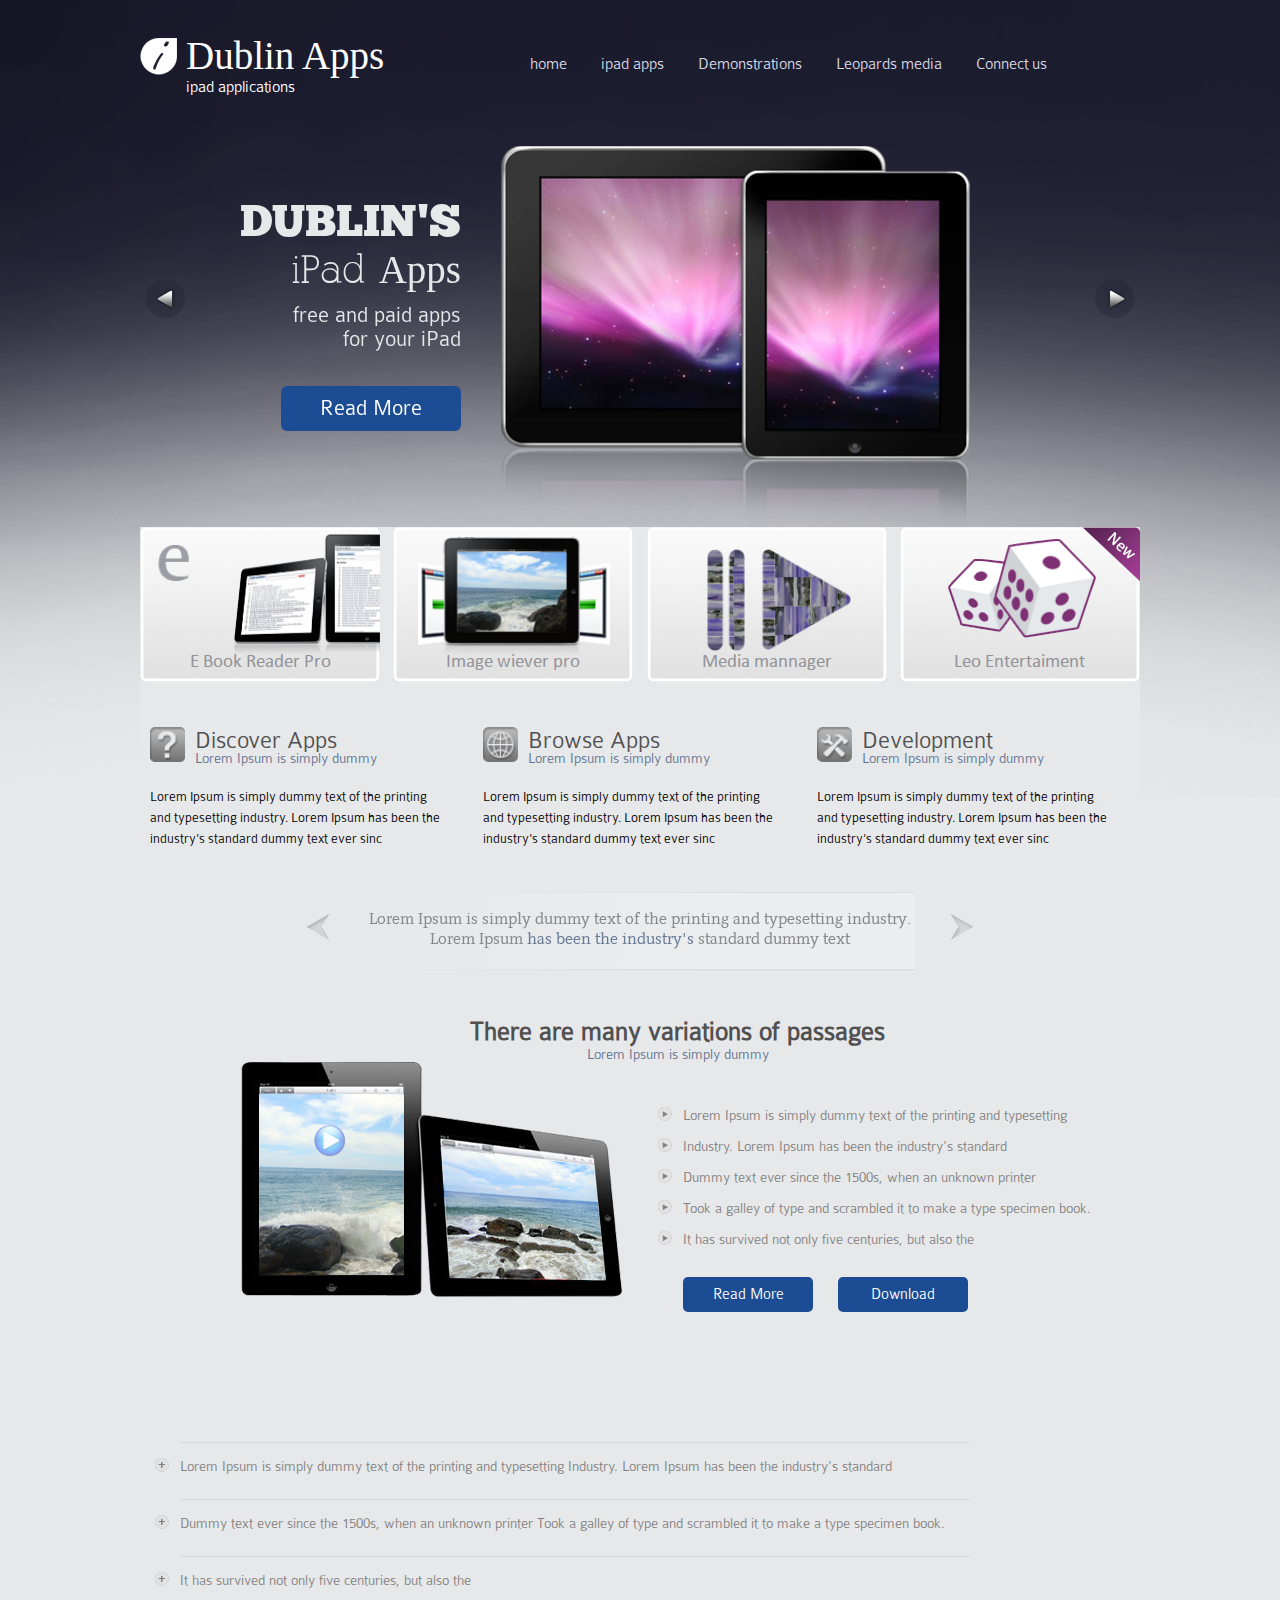
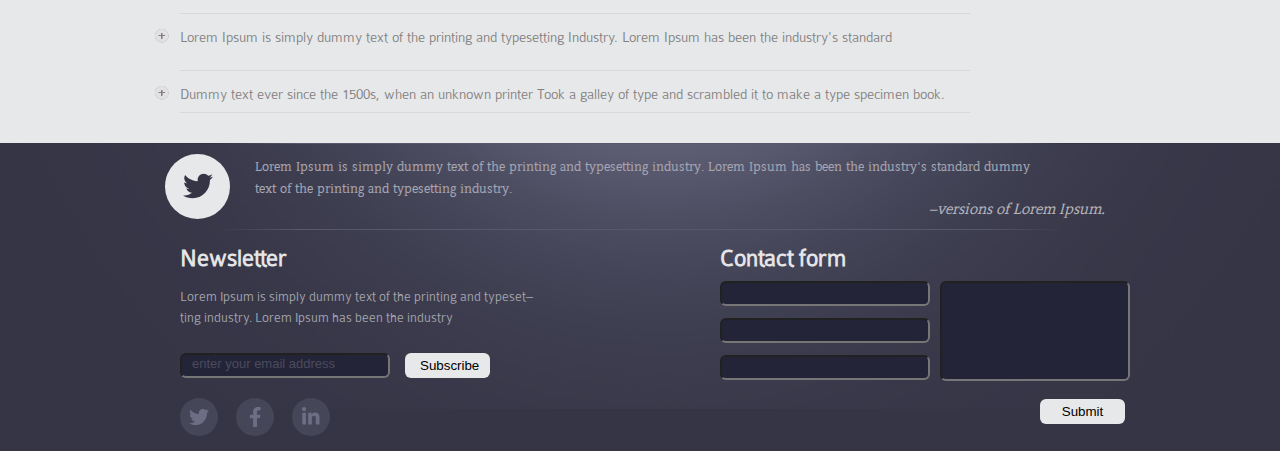
<file: index.html>
<!DOCTYPE html>
<html lang="ru">
<head>
	<meta charset="UTF-8">
	<meta name="viewport" content="width=device-width, initial-scale=1">
	<title>Dublins</title>
	<link rel="stylesheet" href="css/owl.carousel.min.css">
	<link rel="stylesheet" href="css/owl.theme.default.css">
	<link rel="stylesheet" href="css/style.css">
    <link rel="stylesheet" href="css/media_index.css">
    <link rel="icon" href="img/logo.png" type="image/png">
</head>
<body>
    <div class="container">
        <header>
            <nav>
                <div class="logo">
                    <div class="logo_img">
                        <a href="index.html"><img src="img/logo.png" alt="logo"></a>
                    </div>
                    <div class="logo_text">
                        <a class="name" href="index.html">Dublin Apps</a>
                        <p class="slogan">ipad applications</p>
                    </div>
                </div>
                <div class="burger">
                    <span></span>
                </div>
                <div class="menu">
                    <ul>
                        <li><a href="index.html">home</a></li>
                        <li><a href="products.html">ipad apps</a></li>
                        <li><a href="product_demo.html">Demonstrations</a></li>
                        <li><a href="blog.html">Leopards media</a></li>
                        <li><a href="contact.html">Connect us</a></li>
                    </ul>
                </div>
            </nav>
            <div class="slider">
                <div class="owl-carousel owl-theme ipad">
                    <div class="item">
                        <div class="box">
                            <div class="dublins">
                                <h1>dublin&apos;s</h1>
                                <h2>iPad <span>Apps</span></h2>
                                <p>free and paid apps<br>for your iPad</p>
                                <a href="products.html" class="readMore">Read More</a>
                            </div>
                            <div class="picture">
                                <img src="img/i%20pad.png" alt="">
                            </div>
                        </div>
                    </div>
                    <div class="item">
                        <div class="box">
                            <div class="dublins">
                                <h1>dublin&apos;s</h1>
                                <h2>iPad <span>Apps</span></h2>
                                <p>free and paid apps<br>for your iPad</p>
                                <a href="products.html" class="readMore">Read More</a>
                            </div>
                            <div class="picture">
                                <img src="img/i%20pad.png" alt="">
                            </div>
                        </div>
                    </div>
                    <div class="item">
                        <div class="box">
                            <div class="dublins">
                                <h1>dublin&apos;s</h1>
                                <h2>iPad <span>Apps</span></h2>
                                <p>free and paid apps<br>for your iPad</p>
                                <a href="products.html" class="readMore">Read More</a>
                            </div>
                            <div class="picture">
                                <img src="img/i%20pad.png" alt="">
                            </div>
                        </div>
                    </div>
                </div>
                <div class="arrows"></div>
            </div>
        </header>
        <main>
            <div class="cards">
                <div class="cardItem item1">
                    <img class="letter"  src="img/e.png" alt="word">
                    <img class="boxIpad" src="img/ipad_box1.png" alt="iPad">
                    <p>E Book Reader Pro</p>
                </div>
                <div class="cardItem item2">
                    <img src="img/ipad_block2.png" alt="iPad">
                    <p>Image wiever pro</p>
                </div>
                <div class="cardItem item3">
                    <img src="img/media.png" alt="media">
                    <p>Media mannager</p>
                </div>
                <div class="cardItem item4">
                    <img class="brick1" src="img/brick1.png" alt="game">
                    <img class="brick2" src="img/brick2.png" alt="game">
                    <img class="new" src="img/New.png" alt="new">
                    <p>Leo Entertaiment</p>
                </div>   
            </div>
            <section class="apps">
                <div class="discover">
                   <div class="upper">
                        <div class="icon">
                            <img class="appsPicture" src="img/discover%20icon.png" alt="discover">
                        </div>
                        <div class="discover_apps">
                            <h3>Discover Apps</h3>
                            <p class="subHead">Lorem Ipsum is simply dummy</p>
                        </div>
                    </div>
                    <p class="discover_text">Lorem Ipsum is simply dummy text of the printing and typesetting industry. Lorem Ipsum has been the industry's standard dummy text ever sinc</p>
                </div>
                <div class="discover">
                   <div class="upper">
                        <div class="icon">
                            <img class="appsPicture" src="img/Browse_icon.png" alt="discover">
                        </div>
                        <div class="discover_apps">
                            <h3>Browse Apps</h3>
                            <p class="subHead">Lorem Ipsum is simply dummy</p>
                        </div>
                    </div>
                    <p class="discover_text">Lorem Ipsum is simply dummy text of the printing and typesetting industry. Lorem Ipsum has been the industry's standard dummy text ever sinc</p>
                </div>
                <div class="discover">
                   <div class="upper">
                        <div class="icon">
                            <img class="appsPicture" src="img/dev_icon.png" alt="discover">
                        </div>
                        <div class="discover_apps">
                            <h3>Development</h3>
                            <p class="subHead">Lorem Ipsum is simply dummy</p>
                        </div>
                    </div>
                    <p class="discover_text">Lorem Ipsum is simply dummy text of the printing and typesetting industry. Lorem Ipsum has been the industry's standard dummy text ever sinc</p>
                </div>
                
                <div class="development"></div>
            </section>
            <section class="news_slider">
                <div class="owl-carousel owl-theme news">
                    <div class="item"><p>Lorem Ipsum is simply dummy text of the printing and typesetting industry. Lorem Ipsum <span class="newsSliderSpan">has been the industry's</span> standard dummy text </p></div>
                    <div class="item"><p>Lorem Ipsum is simply dummy text of the printing and typesetting industry. Lorem Ipsum <span class="newsSliderSpan">has been the industry's</span> standard dummy text </p></div>
                    <div class="item"><p>Lorem Ipsum is simply dummy text of the printing and typesetting industry. Lorem Ipsum <span class="newsSliderSpan">has been the industry's</span> standard dummy text </p></div>
                </div>
                <div class="news_arrows"></div>
            </section>
            <section class="variations_passages">
                <h3>There are many variations of passages</h3>
                <p>Lorem Ipsum is simply dummy</p>
                <div class="wrapper">
                    <div class="ipadsPicture">
                        <img src="img/play.png" alt="play">
                    </div>
                    <div class="download">
                        <ul>
                            <li>Lorem Ipsum is simply dummy text of the printing and typesetting</li>
                            <li>Industry. Lorem Ipsum has been the industry's standard </li>
                            <li>Dummy text ever since the 1500s, when an unknown printer </li>
                            <li>Took a galley of type and scrambled it to make a type specimen book. </li>
                            <li>It has survived not only five centuries, but also the </li>
                        </ul>
                        <div class="links">
                            <a href="products.html" class="more">Read More</a>
                            <a href="" class="down">Download</a>
                           
                        </div>
                        
                    </div>
                </div>
            </section>
            <section class="text_after_iPads">
                <ul>
                    <li>Lorem Ipsum is simply dummy text of the printing and typesetting Industry. Lorem Ipsum has been the industry's standard </li>
                    <li>Dummy text ever since the 1500s, when an unknown printer Took a galley of type and scrambled it to make a type specimen book.</li>
                    <li>It has survived not only five centuries, but also the </li>
                    <li>Lorem Ipsum is simply dummy text of the printing and typesetting Industry. Lorem Ipsum has been the industry's standard</li>
                    <li>Dummy text ever since the 1500s, when an unknown printer Took a galley of type and scrambled it to make a type specimen book. </li>
                </ul>
            </section>
        </main>
    </div>
    <footer>
           
            <div class="wrap_footer">
                <div class="borderBlock"></div>
                <section class="versions">
                   <div class="ptichka">
                       <a href=""><i class="fab fa-twitter"></i></a>
                   </div>
                   <div class="tipa_mudrost">
                       <p class="lor">Lorem Ipsum is simply dummy text of the printing and typesetting industry. Lorem Ipsum has been the industry's standard dummy text  of the printing and typesetting industry.</p>
                       <p class="small">&ndash;versions of Lorem Ipsum.</p>
                   </div>
                   
                </section>
                <div class="borderBlock"></div>
                <section class="feedback">
                    <div class="newsletter">
                       <h3>Newsletter</h3>
                        <p>Lorem Ipsum is simply dummy text of the printing and typeset&ndash; ting industry. Lorem Ipsum has been the industry</p>
                        <div class="newsInputs">
                            <input type="email" class="mail" placeholder="enter your email address">
                            
                            <input type="submt" class="subscribe" value="Subscribe">
                        </div>
                        <div class="network">
                            <div class="twit">
                                <a href=""><i class="fab fa-twitter"></i></a>
                            </div>
                            <div class="faceb">
                                <a href=""><i class="fab fa-facebook-f"></i></a>
                            </div>
                            <div class="linked">
                                <a href=""><i class="fab fa-linkedin-in"></i></a>
                            </div>
                        </div>
                    </div>
                    <div class="contact">
                       <h3>Contact form</h3>
                        <div class="userData">
                            <div class="rows">
                                <input type="text" class="userform">
                                <input type="text" class="userform">
                                <input type="text" class="userform">
                            </div>
                            <div class="imho">
                                <textarea class="textarea" id="userOpinion"></textarea>
                            </div>
                        </div>
                        <input type="submt" class="submit" value="Submit">
                    </div>
                </section>
            </div>
        </footer>


<script src="https://ajax.googleapis.com/ajax/libs/jquery/3.5.1/jquery.min.js"></script>
<script src="js/owl.carousel.min.js"></script>
<script src="js/all.js"></script>
<script src="js/script.js"></script>
</body>
</html>
</file>
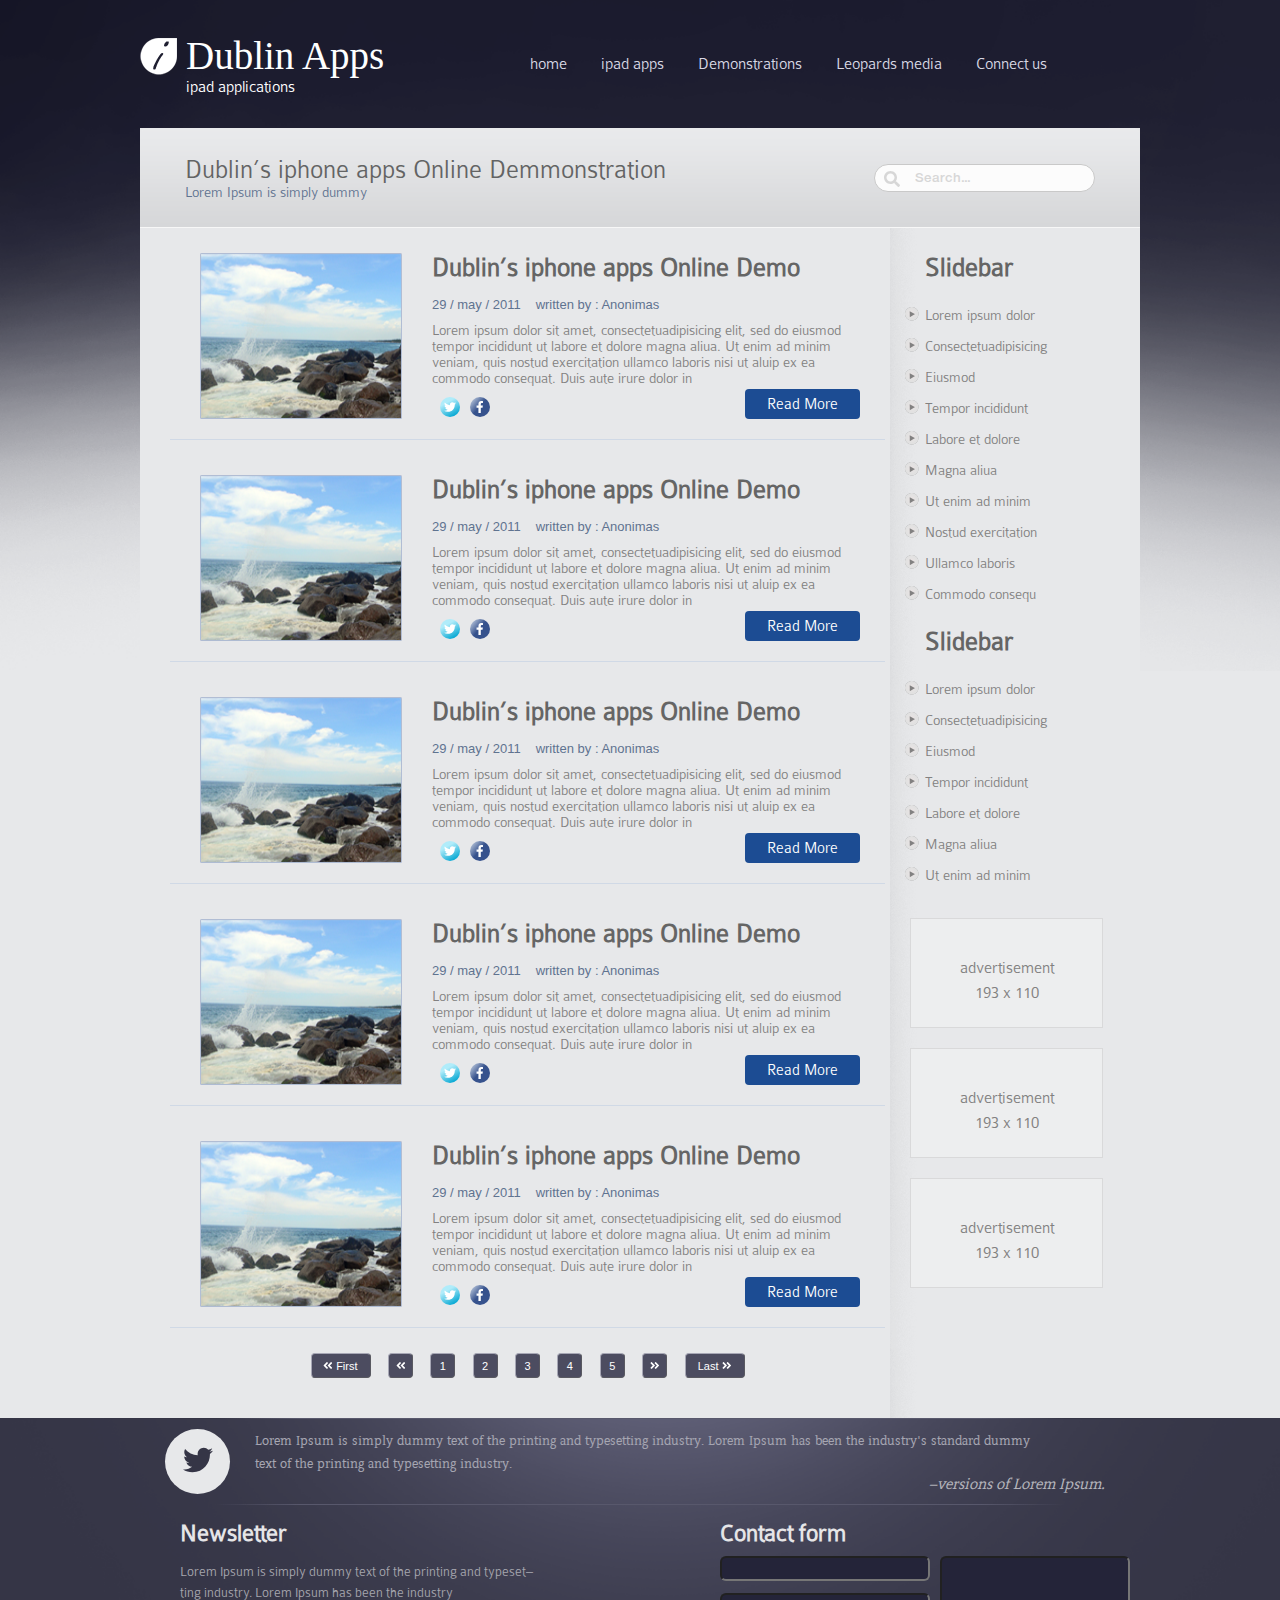
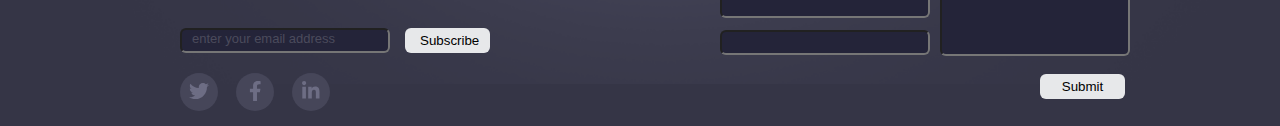
<file: blog.html>
<!DOCTYPE html>
<html lang="ru">
<head>
    <meta charset="UTF-8">
     <meta name="viewport" content="width=device-width, initial-scale=1">
    <title>Blog</title>
    <link rel="stylesheet" href="css/style.css">
    <link rel="stylesheet" href="css/media_blog.css">
     <link rel="icon" href="img/logo.png" type="image/png">
</head>
<body>
  <div class="container">
      <header>
            <nav>
                <div class="logo">
                    <div class="logo_img">
                        <a href="index.html"><img src="img/logo.png" alt="logo"></a>
                    </div>
                    <div class="logo_text">
                        <a class="name" href="index.html">Dublin Apps</a>
                        <p class="slogan">ipad applications</p>
                    </div>
                </div>
                <div class="burger">
                    <span></span>
                </div>
                <div class="menu">
                    <ul>
                        <li><a href="index.html">home</a></li>
                        <li><a href="products.html">ipad apps</a></li>
                        <li><a href="product_demo.html">Demonstrations</a></li>
                        <li><a href="blog.html">Leopards media</a></li>
                        <li><a href="contact.html">Connect us</a></li>
                    </ul>
                </div>
            </nav>
        </header>
        <main>
             <div class="searchPanel">
               <div class="searchHeader">
                   <h2>Dublin’s iphone apps Online Demmonstration</h2>
                   <p>Lorem Ipsum is simply dummy</p>
               </div>
                  <div class="inputContainer">
                      <i class="fas fa-search"></i>
                       <input type="search" class="search" placeholder="Search...">
                  </div>        
           </div>
            <div class="contentWrapper">
                <div class="blog">
                    <div class="blogItem">
                                <img src="img/blogImg.png" alt="picture">
                            <div class="blogText">
                                <h3>Dublin’s iphone apps Online Demo</h3>
                                <div class="attributes">
                                    <div class="date">
                                        <p>29 / may / 2011</p>
                                    </div>
                                    <div class="author">
                                        <p>written by : Anonimas</p>
                                    </div>
                                </div>
                                <p class="anonimWrite">Lorem ipsum dolor sit amet, consectetuadipisicing elit, sed do eiusmod tempor incididunt ut labore et dolore magna aliua. Ut enim ad minim veniam, quis nostud exercitation ullamco laboris nisi ut aluip ex ea commodo consequat. Duis aute irure dolor in </p>
                        <div class="networkAndButton">
                            <div class="socialNet">

                                    <a class="networkItem item1" href="" title="Twitter"><i class="fab fa-twitter"></i></a>

                                    <a class="networkItem item2" href="" title="Facebook"><i class="fab fa-facebook-f"></i></a>

                            </div>
                            <div class="buttonReadMore">
                                <a href="blog_innerpage.html" class="more">Read More</a>
                            </div>
                        </div>
                            </div>
                    </div>
                                        <div class="blogItem">
                                <img src="img/blogImg.png" alt="picture">
                            <div class="blogText">
                                <h3>Dublin’s iphone apps Online Demo</h3>
                                <div class="attributes">
                                    <div class="date">
                                        <p>29 / may / 2011</p>
                                    </div>
                                    <div class="author">
                                        <p>written by : Anonimas</p>
                                    </div>
                                </div>
                                <p class="anonimWrite">Lorem ipsum dolor sit amet, consectetuadipisicing elit, sed do eiusmod tempor incididunt ut labore et dolore magna aliua. Ut enim ad minim veniam, quis nostud exercitation ullamco laboris nisi ut aluip ex ea commodo consequat. Duis aute irure dolor in </p>
                        <div class="networkAndButton">
                            <div class="socialNet">

                                    <a class="networkItem item1" href="" title="Twitter"><i class="fab fa-twitter"></i></a>

                                    <a class="networkItem item2" href="" title="Facebook"><i class="fab fa-facebook-f"></i></a>

                            </div>
                            <div class="buttonReadMore">
                                <a href="blog_innerpage.html" class="more">Read More</a>
                            </div>
                        </div>
                            </div>
                    </div>
                                        <div class="blogItem">
                                <img src="img/blogImg.png" alt="picture">
                            <div class="blogText">
                                <h3>Dublin’s iphone apps Online Demo</h3>
                                <div class="attributes">
                                    <div class="date">
                                        <p>29 / may / 2011</p>
                                    </div>
                                    <div class="author">
                                        <p>written by : Anonimas</p>
                                    </div>
                                </div>
                                <p class="anonimWrite">Lorem ipsum dolor sit amet, consectetuadipisicing elit, sed do eiusmod tempor incididunt ut labore et dolore magna aliua. Ut enim ad minim veniam, quis nostud exercitation ullamco laboris nisi ut aluip ex ea commodo consequat. Duis aute irure dolor in </p>
                        <div class="networkAndButton">
                            <div class="socialNet">

                                    <a class="networkItem item1" href="" title="Twitter"><i class="fab fa-twitter"></i></a>

                                    <a class="networkItem item2" href="" title="Facebook"><i class="fab fa-facebook-f"></i></a>

                            </div>
                            <div class="buttonReadMore">
                                <a href="blog_innerpage.html" class="more">Read More</a>
                            </div>
                        </div>
                            </div>
                    </div>
                                        <div class="blogItem">
                                <img src="img/blogImg.png" alt="picture">
                            <div class="blogText">
                                <h3>Dublin’s iphone apps Online Demo</h3>
                                <div class="attributes">
                                    <div class="date">
                                        <p>29 / may / 2011</p>
                                    </div>
                                    <div class="author">
                                        <p>written by : Anonimas</p>
                                    </div>
                                </div>
                                <p class="anonimWrite">Lorem ipsum dolor sit amet, consectetuadipisicing elit, sed do eiusmod tempor incididunt ut labore et dolore magna aliua. Ut enim ad minim veniam, quis nostud exercitation ullamco laboris nisi ut aluip ex ea commodo consequat. Duis aute irure dolor in </p>
                        <div class="networkAndButton">
                            <div class="socialNet">

                                    <a class="networkItem item1" href="" title="Twitter"><i class="fab fa-twitter"></i></a>

                                    <a class="networkItem item2" href="" title="Facebook"><i class="fab fa-facebook-f"></i></a>

                            </div>
                            <div class="buttonReadMore">
                                <a href="blog_innerpage.html" class="more">Read More</a>
                            </div>
                        </div>
                            </div>
                    </div>
                                        <div class="blogItem">
                                <img src="img/blogImg.png" alt="picture">
                            <div class="blogText">
                                <h3>Dublin’s iphone apps Online Demo</h3>
                                <div class="attributes">
                                    <div class="date">
                                        <p>29 / may / 2011</p>
                                    </div>
                                    <div class="author">
                                        <p>written by : Anonimas</p>
                                    </div>
                                </div>
                                <p class="anonimWrite">Lorem ipsum dolor sit amet, consectetuadipisicing elit, sed do eiusmod tempor incididunt ut labore et dolore magna aliua. Ut enim ad minim veniam, quis nostud exercitation ullamco laboris nisi ut aluip ex ea commodo consequat. Duis aute irure dolor in </p>
                        <div class="networkAndButton">
                            <div class="socialNet">

                                    <a class="networkItem item1" href="" title="Twitter"><i class="fab fa-twitter"></i></a>

                                    <a class="networkItem item2" href="" title="Facebook"><i class="fab fa-facebook-f"></i></a>

                            </div>
                            <div class="buttonReadMore">
                                <a href="blog_innerpage.html" class="more">Read More</a>
                            </div>
                        </div>
                            </div>
                    </div>
        
                    <div class="togglePage">
                        <div class="irstLastBtn">
                            <a class="firstLastBtn" href=""><i class="fas fa-angle-double-left"></i>
                                &nbsp;First</a>
                        </div>
                        <div class="pageNum">
                            <i class="fas fa-angle-double-left"></i>
                        </div>
                        <div class="pageNum">1</div>
                        <div class="pageNum">2</div>
                        <div class="pageNum">3</div>
                        <div class="pageNum hide">4</div>
                        <div class="pageNum hide">5</div>
                        <div class="pageNum">
                            <i class="fas fa-angle-double-right"></i>
                        </div>
                        <div class="firstLastBtn">
                            Last&nbsp;
                            <i class="fas fa-angle-double-right"></i>
                        </div>
                    </div>
                </div>
                <aside>
                    <div class="slidebar Upper">
                        <h3>Slidebar</h3>
                        <ul>
                            <li><a href="">Lorem ipsum dolor</a> </li>
                            <li><a href="">Consectetuadipisicing</a> </li>
                            <li><a href="">Eiusmod</a> </li>
                            <li><a href="">Tempor incididunt</a> </li>
                            <li><a href="">Labore et dolore</a> </li>
                            <li><a href="">Magna aliua</a></li>
                            <li><a href="">Ut enim ad minim</a></li>
                            <li><a href="">Nostud exercitation</a> </li>
                            <li><a href="">Ullamco laboris</a> </li>
                            <li><a href="">Commodo consequ</a></li>
                        </ul>
                    </div>
                    <div class="slidebar Down">
                         <h3>Slidebar</h3>
                        <ul>
                            <li><a href="">Lorem ipsum dolor</a> </li>
                            <li><a href="">Consectetuadipisicing</a> </li>
                            <li><a href="">Eiusmod</a> </li>
                            <li><a href="">Tempor incididunt</a> </li>
                            <li><a href="">Labore et dolore</a> </li>
                            <li><a href="">Magna aliua</a></li>
                            <li><a href="">Ut enim ad minim</a></li>
                        </ul>
                    </div>
                    <div class="advertBlock">
                        <div class="advertisement">
                            <p>advertisement</p>
                            <p>193 x 110</p>
                        </div>
                        <div class="advertisement">
                              <p>advertisement</p>
                            <p>193 x 110</p>
                        </div>
                        <div class="advertisement">
                              <p>advertisement</p>
                            <p>193 x 110</p>
                        </div>
                    </div>
                </aside>
            </div>
        </main>
  </div>
   
       <footer>   
            <div class="wrap_footer">
                <div class="borderBlock"></div>
                <section class="versions">
                   <div class="ptichka">
                       <a href=""><i class="fab fa-twitter"></i></a>
                   </div>
                   <div class="tipa_mudrost">
                       <p class="lor">Lorem Ipsum is simply dummy text of the printing and typesetting industry. Lorem Ipsum has been the industry's standard dummy text  of the printing and typesetting industry.</p>
                       <p class="small">&ndash;versions of Lorem Ipsum.</p>
                   </div>
                   
                </section>
                <div class="borderBlock"></div>
                <section class="feedback">
                    <div class="newsletter">
                       <h3>Newsletter</h3>
                        <p>Lorem Ipsum is simply dummy text of the printing and typeset&ndash; ting industry. Lorem Ipsum has been the industry</p>
                        <div class="newsInputs">
                            <input type="email" class="mail" placeholder="enter your email address">
                            <input type="submt" class="subscribe" value="Subscribe">
                        </div>
                        <div class="network">
                            <div class="twit">
                                <a href=""><i class="fab fa-twitter"></i></a>
                            </div>
                            <div class="faceb">
                                <a href=""><i class="fab fa-facebook-f"></i></a>
                            </div>
                            <div class="linked">
                                <a href=""><i class="fab fa-linkedin-in"></i></a>
                            </div>
                        </div>
                    </div>
                    <div class="contact">
                       <h3>Contact form</h3>
                        <div class="userData">
                            <div class="rows">
                                <input type="text" class="userform">
                                <input type="text" class="userform">
                                <input type="text" class="userform">
                            </div>
                            <div class="imho">
                                <textarea class="textarea" id="userOpinion"></textarea>
                            </div>
                        </div>
                        <input type="submt" class="submit" value="Submit">
                    </div>
                </section>
            </div>
        </footer>
    
     
      
      <script src="https://ajax.googleapis.com/ajax/libs/jquery/3.5.1/jquery.min.js"></script>
  <script src="js/owl.carousel.min.js">
</script>
<script src="js/all.js"></script>
<script src="js/script.js"></script> 
</body>
</html>
</file>
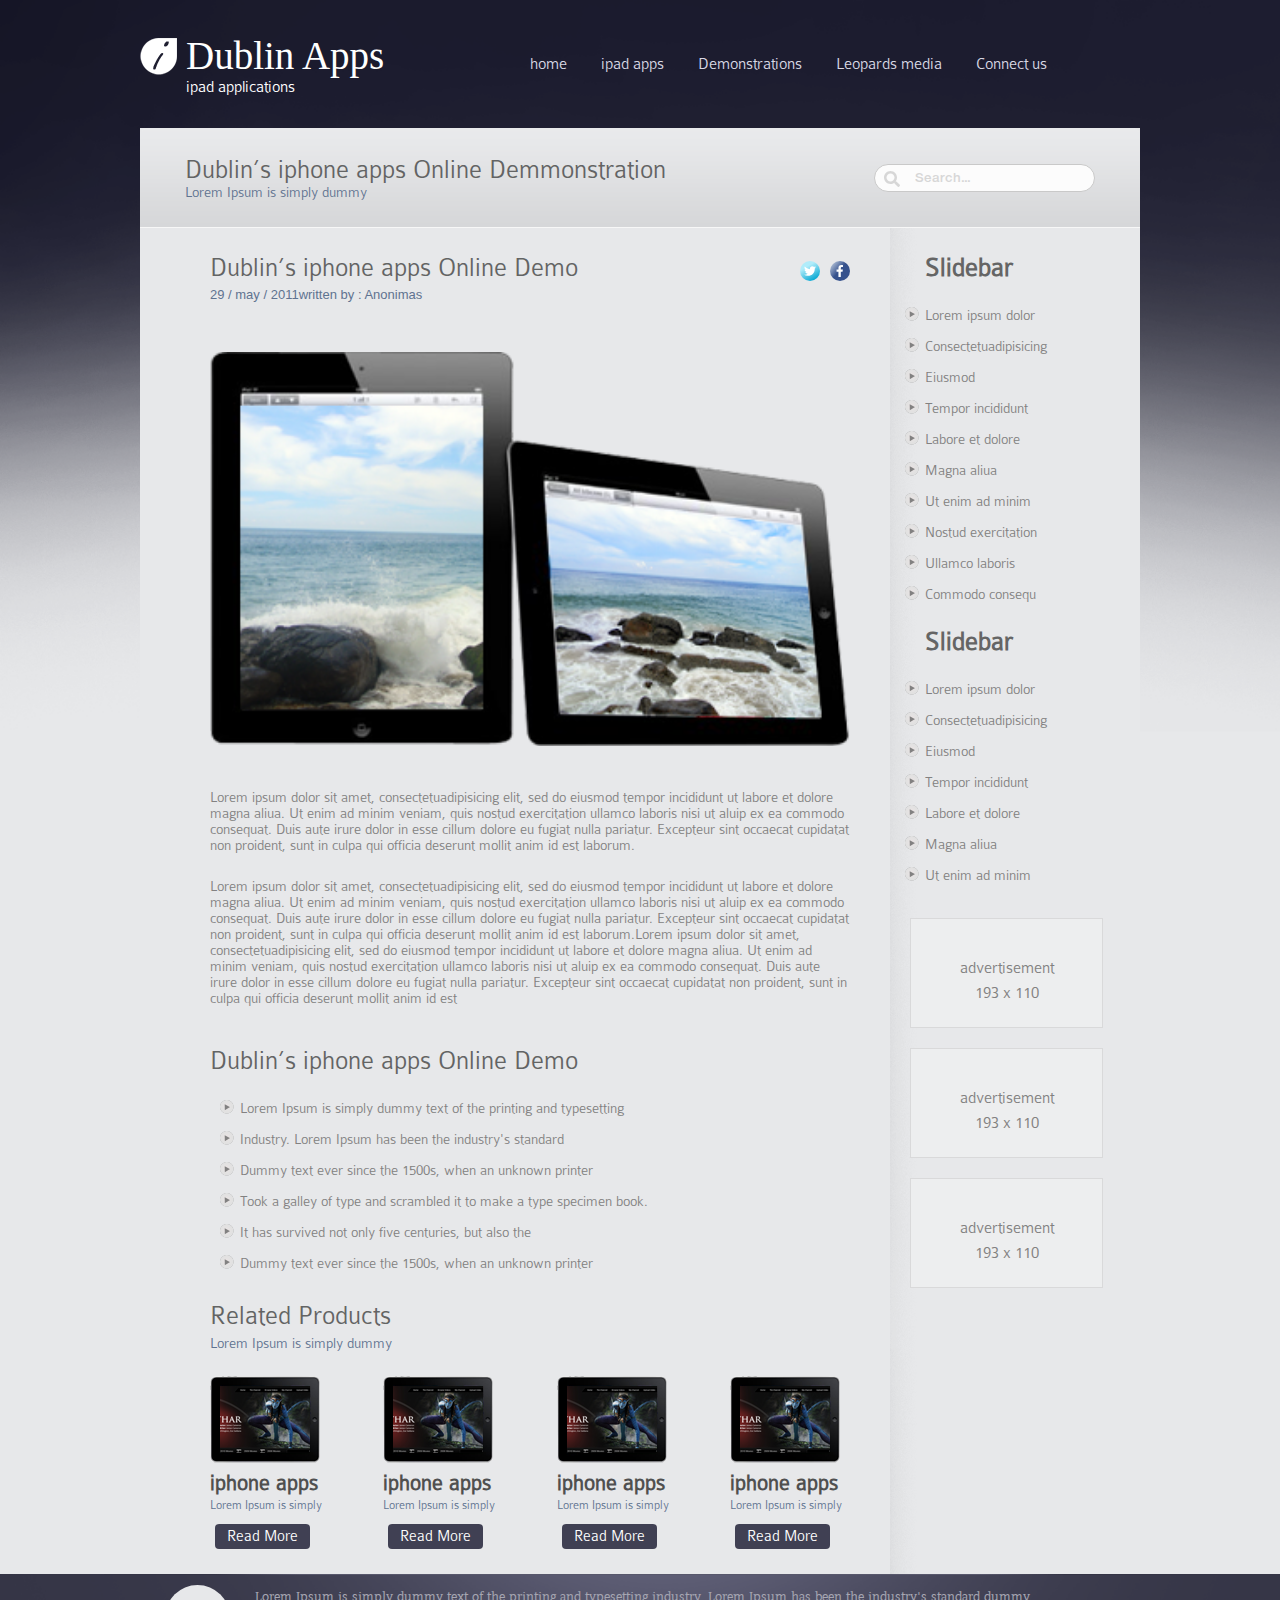
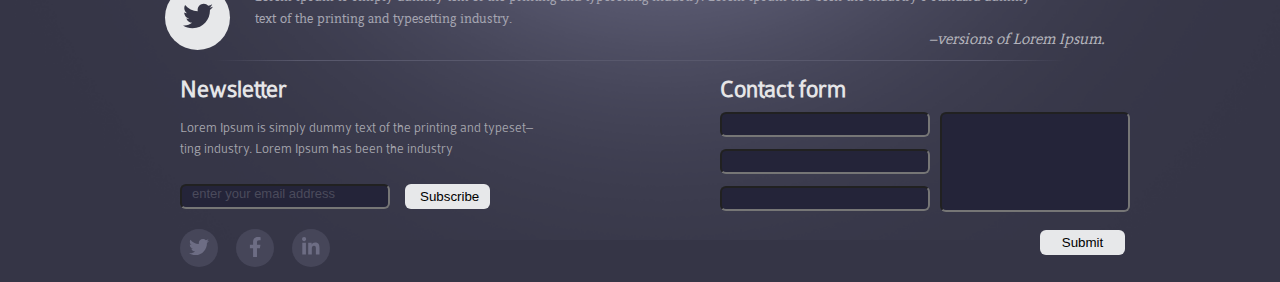
<file: blog_innerpage.html>
<!DOCTYPE html>
<html lang="ru">
<head>
    <meta charset="UTF-8">
         <meta name="viewport" content="width=device-width, initial-scale=1">
    <title>Blog_innerpage</title>
    <link rel="stylesheet" href="css/style.css">
    <link rel="stylesheet" href="css/media_blog_innerpage.css">
     <link rel="icon" href="img/logo.png" type="image/png">
</head>
<body>
     <div class="container">
      <header>
            <nav>
                <div class="logo">
                    <div class="logo_img">
                        <a href="index.html"><img src="img/logo.png" alt="logo"></a>
                    </div>
                    <div class="logo_text">
                        <a class="name" href="index.html">Dublin Apps</a>
                        <p class="slogan">ipad applications</p>
                    </div>
                </div>
                <div class="burger">
                    <span></span>
                </div>
                <div class="menu">
                    <ul>
                        <li><a href="index.html">home</a></li>
                        <li><a href="products.html">ipad apps</a></li>
                        <li><a href="product_demo.html">Demonstrations</a></li>
                        <li><a href="blog.html">Leopards media</a></li>
                        <li><a href="contact.html">Connect us</a></li>
                    </ul>
                </div>
            </nav>
        </header>
        <main>
             <div class="searchPanel">
               <div class="searchHeader">
                   <h2>Dublin’s iphone apps Online Demmonstration</h2>
                   <p>Lorem Ipsum is simply dummy</p>
               </div>
                  <div class="inputContainer">
                      <i class="fas fa-search"></i>
                       <input type="search" class="search" placeholder="Search...">
                  </div>        
           </div>
            <div class="contentWrapper">
                <div class="blog innerPage">
                   <div class="innerBlogHeader">
                         <h3>Dublin’s iphone apps Online Demo</h3>
                         <div class="socialNet">
                                <a class="networkItem item1" href="" title="Twitter"><i class="fab fa-twitter"></i></a>

                                <a class="networkItem item2" href="" title="Facebook"><i class="fab fa-facebook-f"></i></a>
                            </div>
                    </div>
                                <div class="attributes">
                                    <div class="date">
                                        <p>29 / may / 2011</p>
                                    </div>
                                    <div class="author">
                                        <p>written by : Anonimas</p>
                                    </div>
                                </div>
                <article class="aboutIpad">
                    <img src="img/ipadForInnerBlog.png" alt="iPad">
                    <p>Lorem ipsum dolor sit amet, consectetuadipisicing elit, sed do eiusmod tempor incididunt ut labore et dolore magna aliua. Ut enim ad minim veniam, quis nostud exercitation ullamco laboris nisi ut aluip ex ea commodo consequat. Duis aute irure dolor in esse cillum dolore eu fugiat nulla pariatur. Excepteur sint occaecat cupidatat non proident, sunt in culpa qui officia deserunt mollit anim id est laborum.</p>
                    <p>Lorem ipsum dolor sit amet, consectetuadipisicing elit, sed do eiusmod tempor incididunt ut labore et dolore magna aliua. Ut enim ad minim veniam, quis nostud exercitation ullamco laboris nisi ut aluip ex ea commodo consequat. Duis aute irure dolor in esse cillum dolore eu fugiat nulla pariatur. Excepteur sint occaecat cupidatat non proident, sunt in culpa qui officia deserunt mollit anim id est laborum.Lorem ipsum dolor sit amet, consectetuadipisicing elit, sed do eiusmod tempor incididunt ut labore et dolore magna aliua. Ut enim ad minim veniam, quis nostud exercitation ullamco laboris nisi ut aluip ex ea commodo consequat. Duis aute irure dolor in esse cillum dolore eu fugiat nulla pariatur. Excepteur sint occaecat cupidatat non proident, sunt in culpa qui officia deserunt mollit anim id est </p>
                </article>
                <section class="OnlineDemo">
                 <h3>Dublin’s iphone apps Online Demo</h3>
                 <ul>
                     <li>Lorem Ipsum is simply dummy text of the printing and typesetting</li>
                     <li>Industry. Lorem Ipsum has been the industry's standard</li>
                     <li>Dummy text ever since the 1500s, when an unknown printer 
</li>
                     <li>Took a galley of type and scrambled it to make a type specimen book.</li>
                     <li>It has survived not only five centuries, but also the </li>
                     <li>Dummy text ever since the 1500s, when an unknown printer</li>
                 </ul>   
                </section>
                <section class="relatedProd">
                    <h3>Related Products</h3>
                    <p>Lorem Ipsum is simply dummy</p>
                    <div class="productCards">
                        <div class="productCardItem">
                            <img src="img/relatedProdPic.png" alt="iPad">
                            <h4>iphone apps</h4>
                            <p>Lorem Ipsum is simply</p>
                            <a href="index.html" class="more">Read More</a>
                        </div>
                         <div class="productCardItem">
                            <img src="img/relatedProdPic.png" alt="iPad">
                            <h4>iphone apps</h4>
                            <p>Lorem Ipsum is simply</p>
                            <a href="index.html" class="more">Read More</a>
                        </div>
                         <div class="productCardItem">
                            <img src="img/relatedProdPic.png" alt="iPad">
                            <h4>iphone apps</h4>
                            <p>Lorem Ipsum is simply</p>
                            <a href="index.html" class="more">Read More</a>
                        </div>
                         <div class="productCardItem">
                            <img src="img/relatedProdPic.png" alt="iPad">
                            <h4>iphone apps</h4>
                            <p>Lorem Ipsum is simply</p>
                            <a href="index.html" class="more">Read More</a>
                        </div>
                    </div>
                </section>
                </div>
                    
                <aside>
                    <div class="slidebar Upper">
                        <h3>Slidebar</h3>
                        <ul>
                            <li><a href="">Lorem ipsum dolor</a> </li>
                            <li><a href="">Consectetuadipisicing</a> </li>
                            <li><a href="">Eiusmod</a> </li>
                            <li><a href="">Tempor incididunt</a> </li>
                            <li><a href="">Labore et dolore</a> </li>
                            <li><a href="">Magna aliua</a></li>
                            <li><a href="">Ut enim ad minim</a></li>
                            <li><a href="">Nostud exercitation</a> </li>
                            <li><a href="">Ullamco laboris</a> </li>
                            <li><a href="">Commodo consequ</a></li>
                        </ul>
                    </div>
                    <div class="slidebar Down">
                         <h3>Slidebar</h3>
                        <ul>
                            <li><a href="">Lorem ipsum dolor</a> </li>
                            <li><a href="">Consectetuadipisicing</a> </li>
                            <li><a href="">Eiusmod</a> </li>
                            <li><a href="">Tempor incididunt</a> </li>
                            <li><a href="">Labore et dolore</a> </li>
                            <li><a href="">Magna aliua</a></li>
                            <li><a href="">Ut enim ad minim</a></li>
                        </ul>
                    </div>
                    <div class="advertBlock">
                        <div class="advertisement">
                            <p>advertisement</p>
                            <p>193 x 110</p>
                        </div>
                        <div class="advertisement">
                              <p>advertisement</p>
                            <p>193 x 110</p>
                        </div>
                        <div class="advertisement">
                              <p>advertisement</p>
                            <p>193 x 110</p>
                        </div>
                    </div>
                </aside>
          
          </div>
   </main>
    </div>
   
         <footer>   
            <div class="wrap_footer">
                <div class="borderBlock"></div>
                <section class="versions">
                   <div class="ptichka">
                       <a href=""><i class="fab fa-twitter"></i></a>
                   </div>
                   <div class="tipa_mudrost">
                       <p class="lor">Lorem Ipsum is simply dummy text of the printing and typesetting industry. Lorem Ipsum has been the industry's standard dummy text  of the printing and typesetting industry.</p>
                       <p class="small">&ndash;versions of Lorem Ipsum.</p>
                   </div>
                   
                </section>
                <div class="borderBlock"></div>
                <section class="feedback">
                    <div class="newsletter">
                       <h3>Newsletter</h3>
                        <p>Lorem Ipsum is simply dummy text of the printing and typeset&ndash; ting industry. Lorem Ipsum has been the industry</p>
                        <div class="newsInputs">
                            <input type="email" class="mail" placeholder="enter your email address">
                            <input type="submt" class="subscribe" value="Subscribe">
                        </div>
                        <div class="network">
                            <div class="twit">
                                <a href=""><i class="fab fa-twitter"></i></a>
                            </div>
                            <div class="faceb">
                                <a href=""><i class="fab fa-facebook-f"></i></a>
                            </div>
                            <div class="linked">
                                <a href=""><i class="fab fa-linkedin-in"></i></a>
                            </div>
                        </div>
                    </div>
                    <div class="contact">
                       <h3>Contact form</h3>
                        <div class="userData">
                            <div class="rows">
                                <input type="text" class="userform">
                                <input type="text" class="userform">
                                <input type="text" class="userform">
                            </div>
                            <div class="imho">
                                <textarea class="textarea" id="userOpinion"></textarea>
                            </div>
                        </div>
                        <input type="submt" class="submit" value="Submit">
                    </div>
                </section>
            </div>
        </footer> 
   
   
 <script src="https://ajax.googleapis.com/ajax/libs/jquery/3.5.1/jquery.min.js"></script>
  <script src="js/owl.carousel.min.js">
</script>
<script src="js/all.js"></script>
<script src="js/script.js"></script>    
</body>
</html>
</file>
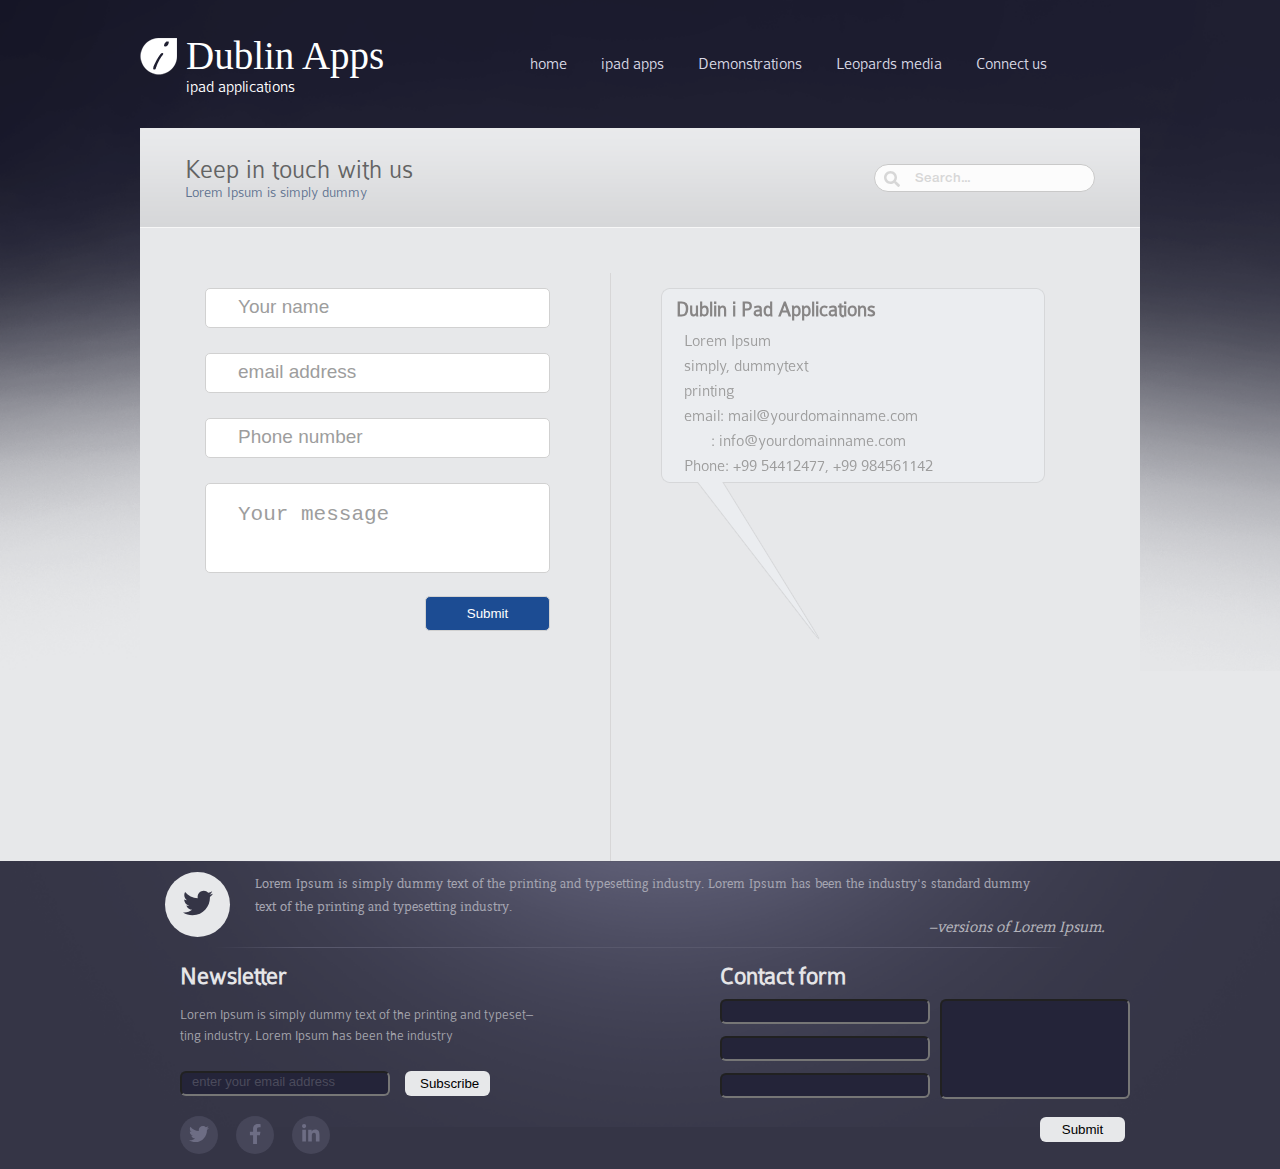
<file: contact.html>
<!DOCTYPE html>
<html lang="ru">
<head>
    <meta charset="UTF-8">
        <meta name="viewport" content="width=device-width, initial-scale=1">
    <title>Contact</title>
    <link rel="stylesheet" href="css/style.css">
    <link rel="stylesheet" href="css/media_contact.css">
     <link rel="icon" href="img/logo.png" type="image/png">
</head>
<body>
     <div class="container">
        <header>
            <nav>
                <div class="logo">
                    <div class="logo_img">
                        <a href="index.html"><img src="img/logo.png" alt="logo"></a>
                    </div>
                    <div class="logo_text">
                        <a class="name" href="index.html">Dublin Apps</a>
                        <p class="slogan">ipad applications</p>
                    </div>
                </div>
                <div class="burger">
                    <span></span>
                </div>
                <div class="menu">
                    <ul>
                        <li><a href="index.html">home</a></li>
                        <li><a href="products.html">ipad apps</a></li>
                        <li><a href="product_demo.html">Demonstrations</a></li>
                        <li><a href="blog.html">Leopards media</a></li>
                        <li><a href="contact.html">Connect us</a></li>
                    </ul>
                </div>
            </nav>
        </header>
        <main>
           <div class="searchPanel">
               <div class="searchHeader">
                   <h2>Keep in touch with us</h2>
                   <p>Lorem Ipsum is simply dummy</p>
               </div>
                  <div class="inputContainer">
                      <i class="fas fa-search"></i>
                       <input type="search" class="search" placeholder="Search...">
                  </div>       
           </div>
           <div class="contactWrapper">
               <div class="userInput">
                 
                  <div class="inputItem">
                        <input type="text" class="usrContData" placeholder="Your name">
                   </div>
                   <div class="inputItem">
                       <input type="email" class="usrContData" placeholder="email address">
                   </div>
                   <div class="inputItem">
                       <input type="number" class="usrContData" placeholder="Phone number">
                   </div>
                   <div class="userText">
                       <textarea name="" id="message" placeholder="Your message"></textarea>
                   </div>
                    <div class="submitBtn">
                        <input type="submt" class="submit" value="Submit">
                    </div>
               </div>
               <div class="addressAndMap">
                  <img src="img/contactTextBG.png" alt="">
                   <div class="address">
                     
                       <h3>Dublin i Pad Applications</h3>
                       <p>Lorem Ipsum</p>
                       <p>simply, dummytext</p>
                       <p>printing</p>
                       <p>email: mail@yourdomainname.com</p>
                       <p class="mail2">: info@yourdomainname.com</p>
                       <p> Phone: +99 54412477, +99 984561142</p>
                        
                   </div>
                   <div class="map">
                      <iframe src="https://www.google.com/maps/embed?pb=!1m18!1m12!1m3!1d2541.6559089548896!2d30.515105650938626!3d50.42888227937168!2m3!1f0!2f0!3f0!3m2!1i1024!2i768!4f13.1!3m3!1m2!1s0x40d4cf1dad81f625%3A0xfd6535479d8d0ea1!2z0JrQuNC10LI!5e0!3m2!1sru!2sua!4v1613896591043!5m2!1sru!2sua" width="335" height="285" style="border:0;" allowfullscreen="" loading="lazy"></iframe>
                   </div>
               </div>
           </div>
        </main>
    </div>  
   
   
    <footer>   
            <div class="wrap_footer">
                <div class="borderBlock"></div>
                <section class="versions">
                   <div class="ptichka">
                       <a href=""><i class="fab fa-twitter"></i></a>
                   </div>
                   <div class="tipa_mudrost">
                       <p class="lor">Lorem Ipsum is simply dummy text of the printing and typesetting industry. Lorem Ipsum has been the industry's standard dummy text  of the printing and typesetting industry.</p>
                       <p class="small">&ndash;versions of Lorem Ipsum.</p>
                   </div>
                   
                </section>
                <div class="borderBlock"></div>
                <section class="feedback">
                    <div class="newsletter">
                       <h3>Newsletter</h3>
                        <p>Lorem Ipsum is simply dummy text of the printing and typeset&ndash; ting industry. Lorem Ipsum has been the industry</p>
                        <div class="newsInputs">
                            <input type="email" class="mail" placeholder="enter your email address">
                            <input type="submt" class="subscribe" value="Subscribe">
                        </div>
                        <div class="network">
                            <div class="twit">
                                <a href=""><i class="fab fa-twitter"></i></a>
                            </div>
                            <div class="faceb">
                                <a href=""><i class="fab fa-facebook-f"></i></a>
                            </div>
                            <div class="linked">
                                <a href=""><i class="fab fa-linkedin-in"></i></a>
                            </div>
                        </div>
                    </div>
                    <div class="contact">
                       <h3>Contact form</h3>
                        <div class="userData">
                            <div class="rows">
                                <input type="text" class="userform">
                                <input type="text" class="userform">
                                <input type="text" class="userform">
                            </div>
                            <div class="imho">
                                <textarea class="textarea" id="userOpinion"></textarea>
                            </div>
                        </div>
                        <input type="submt" class="submit" value="Submit">
                    </div>
                </section>
            </div>
        </footer>
    
    
  <script src="https://ajax.googleapis.com/ajax/libs/jquery/3.5.1/jquery.min.js"></script>
  <script src="js/owl.carousel.min.js">
</script>
<script src="js/all.js"></script>
<script src="js/script.js"></script>
</body>
</html>
</file>
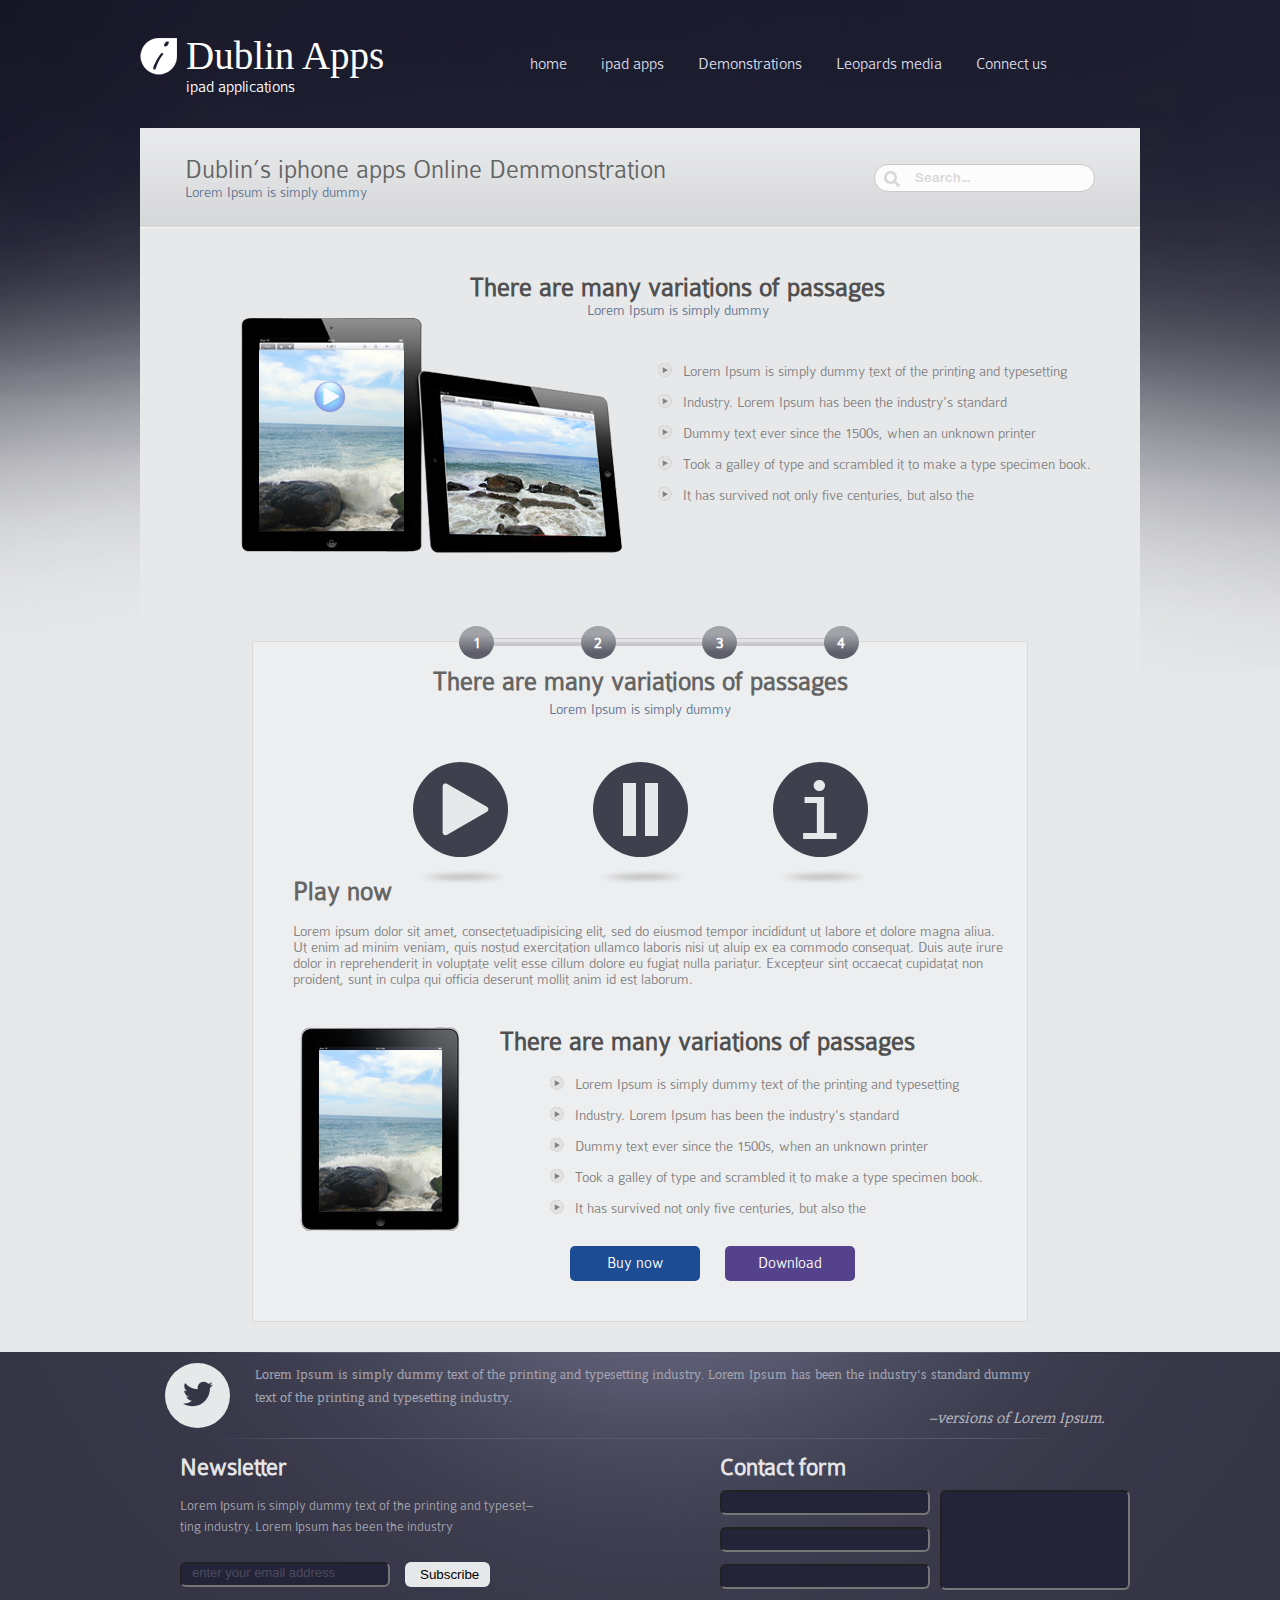
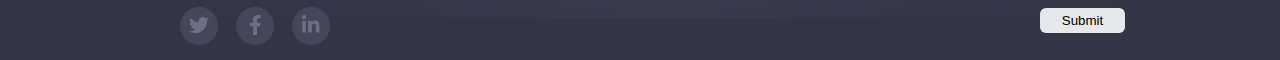
<file: product_demo.html>
<!DOCTYPE html>
<html lang="ru">
<head>
    <meta charset="UTF-8">
    <meta name="viewport" content="width=device-width, initial-scale=1">
    <title>Product_demo</title>
<link rel="stylesheet" href="css/style.css">
<link rel="stylesheet" href="css/media_product_demo.css">
 <link rel="icon" href="img/logo.png" type="image/png">
</head>
<body>
    <div class="container">
        <header>
            <nav>
                <div class="logo">
                    <div class="logo_img">
                        <a href="index.html"><img src="img/logo.png" alt="logo"></a>
                    </div>
                    <div class="logo_text">
                        <a class="name" href="index.html">Dublin Apps</a>
                        <p class="slogan">ipad applications</p>
                    </div>
                </div>
                <div class="burger">
                    <span></span>
                </div>
                <div class="menu">
                    <ul>
                        <li><a href="index.html">home</a></li>
                        <li><a href="products.html">ipad apps</a></li>
                        <li><a href="product_demo.html">Demonstrations</a></li>
                        <li><a href="blog.html">Leopards media</a></li>
                        <li><a href="contact.html">Connect us</a></li>
                    </ul>
                </div>
            </nav>
        </header>
        <main>
        <div class="searchPanel">
               <div class="searchHeader">
                   <h2>Dublin’s iphone apps Online Demmonstration</h2>
                   <p>Lorem Ipsum is simply dummy</p>
               </div>
                  <div class="inputContainer">
                      <i class="fas fa-search"></i>
                       <input type="search" class="search" placeholder="Search...">
                  </div>        
           </div>
        <div class="main_wrapper">
               <section class="variations_passages">
                    <h3>There are many variations of passages</h3>
                    <p>Lorem Ipsum is simply dummy</p>
                    <div class="wrapper">
                        <div class="ipadsPicture">
                            <img src="img/play.png" alt="">
                        </div>
                        <div class="download">
                            <ul>
                                <li>Lorem Ipsum is simply dummy text of the printing and typesetting</li>
                                <li>Industry. Lorem Ipsum has been the industry's standard </li>
                                <li>Dummy text ever since the 1500s, when an unknown printer </li>
                                <li>Took a galley of type and scrambled it to make a type specimen book. </li>
                                <li>It has survived not only five centuries, but also the </li>
                            </ul>
                        </div>
                    </div>
                </section>
                <div class="demoWrapper">
                    <section class="demo">
                        <div class="toggles">
                            <div class="poloska"></div>
                            <div class="rounds">
                                <div class="numberButtons">1</div>
                                <div class="numberButtons">2</div>
                                <div class="numberButtons">3</div>
                                <div class="numberButtons">4</div>
                            </div>
                        </div>
                     
                        <h3>There are many variations of passages</h3>
                        <p>Lorem Ipsum is simply dummy</p>
                        <div class="demoPlayer">
                            <div class="playerItem">
                                <img src="img/playIcon.png" alt="play">
                                <div class="shadow">
                                    <img src="img/buttonShadow.png" alt="shadow">
                                </div>
                            </div>
                            <div class="playerItem">
                                <img src="img/stop.png" alt="stop">
                                <div class="shadow">
                                    <img src="img/buttonShadow.png" alt="shadow">
                                </div>
                            </div>
                            <div class="playerItem">
                                <img src="img/i.png" alt="info">
                                <div class="shadow">
                                    <img src="img/buttonShadow.png" alt="shadow">
                                </div>
                            </div>
                        </div>
                    </section>
                        <div class="playNow">
                            <h3>Play now</h3>
                            <p>Lorem ipsum dolor sit amet, consectetuadipisicing elit, sed do eiusmod tempor incididunt ut labore et dolore magna aliua. Ut enim ad minim veniam, quis nostud exercitation ullamco laboris nisi ut aluip ex ea commodo consequat. Duis aute irure dolor in reprehenderit in voluptate velit esse cillum dolore eu fugiat nulla pariatur. Excepteur sint occaecat cupidatat non proident, sunt in culpa qui officia deserunt mollit anim id est laborum.</p>
                        </div>
                        
                <section class="variations_passages_buy">
                    <div class="wrapper">
                        <div class="buyIpadPicture">
                            <img src="img/iPadDemo.png" alt="">
                        </div>
                        <div class="buy">
                    <h3>There are many variations of passages</h3>
                
                            <ul>
                                <li>Lorem Ipsum is simply dummy text of the printing and typesetting</li>
                                <li>Industry. Lorem Ipsum has been the industry's standard </li>
                                <li>Dummy text ever since the 1500s, when an unknown printer </li>
                                <li>Took a galley of type and scrambled it to make a type specimen book. </li>
                                <li>It has survived not only five centuries, but also the </li>
                            </ul>
                            <div class="links">
                                <a href="web_element.html" class="more">Buy now</a>
                                <a href="" class="down">Download</a>  
                            </div>
                        </div>
                    </div>
                </section>
            </div>
        </div>
    </main>   
    </div>
     
    <footer>   
            <div class="wrap_footer">
                <div class="borderBlock"></div>
                <section class="versions">
                   <div class="ptichka">
                       <a href=""><i class="fab fa-twitter"></i></a>
                   </div>
                   <div class="tipa_mudrost">
                       <p class="lor">Lorem Ipsum is simply dummy text of the printing and typesetting industry. Lorem Ipsum has been the industry's standard dummy text  of the printing and typesetting industry.</p>
                       <p class="small">&ndash;versions of Lorem Ipsum.</p>
                   </div>
                   
                </section>
                <div class="borderBlock"></div>
                <section class="feedback">
                    <div class="newsletter">
                       <h3>Newsletter</h3>
                        <p>Lorem Ipsum is simply dummy text of the printing and typeset&ndash; ting industry. Lorem Ipsum has been the industry</p>
                        <div class="newsInputs">
                            <input type="email" class="mail" placeholder="enter your email address">
                            <input type="submt" class="subscribe" value="Subscribe">
                        </div>
                        <div class="network">
                            <div class="twit">
                                <a href=""><i class="fab fa-twitter"></i></a>
                            </div>
                            <div class="faceb">
                                <a href=""><i class="fab fa-facebook-f"></i></a>
                            </div>
                            <div class="linked">
                                <a href=""><i class="fab fa-linkedin-in"></i></a>
                            </div>
                        </div>
                    </div>
                    <div class="contact">
                       <h3>Contact form</h3>
                        <div class="userData">
                            <div class="rows">
                                <input type="text" class="userform">
                                <input type="text" class="userform">
                                <input type="text" class="userform">
                            </div>
                            <div class="imho">
                                <textarea class="textarea" id="userOpinion"></textarea>
                            </div>
                        </div>
                        <input type="submt" class="submit" value="Submit">
                    </div>
                </section>
            </div>
        </footer>
    
  <script src="https://ajax.googleapis.com/ajax/libs/jquery/3.5.1/jquery.min.js"></script>
  <script src="js/owl.carousel.min.js">
</script>
<script src="js/all.js"></script>
<script src="js/script.js"></script>
</body>
</html>
</file>
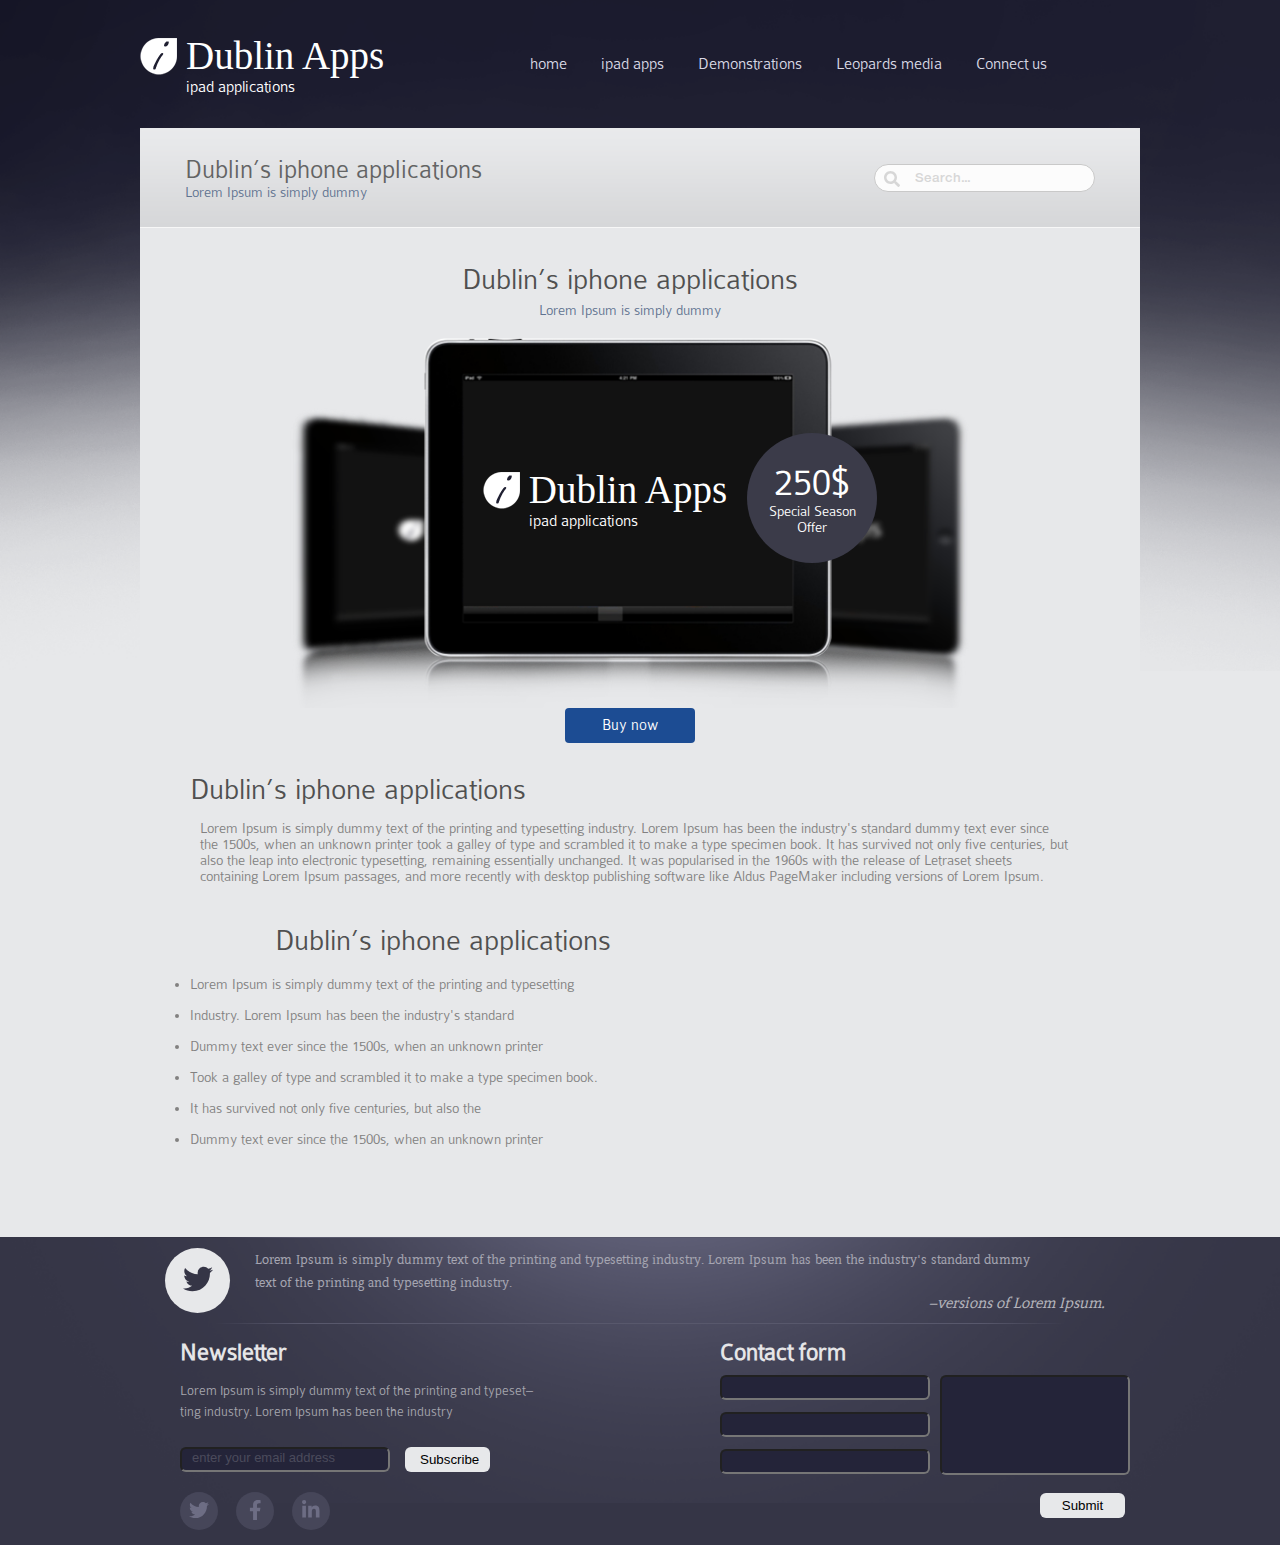
<file: product_innerpage.html>
<!DOCTYPE html>
<html lang="ru">
<head>
    <meta charset="UTF-8">
        <meta name="viewport" content="width=device-width, initial-scale=1">
    <title>Product_innerpage</title>
    <link rel="stylesheet" href="css/style.css">
    <link rel="stylesheet" href="css/media_product_innerpage.css">
     <link rel="icon" href="img/logo.png" type="image/png">
</head>
<body>
     <div class="container">
        <header>
                        <nav>
                <div class="logo">
                    <div class="logo_img">
                        <a href="index.html"><img src="img/logo.png" alt="logo"></a>
                    </div>
                    <div class="logo_text">
                        <a class="name" href="index.html">Dublin Apps</a>
                        <p class="slogan">ipad applications</p>
                    </div>
                </div>
                <div class="burger">
                    <span></span>
                </div>
                <div class="menu">
                    <ul>
                        <li><a href="index.html">home</a></li>
                        <li><a href="products.html">ipad apps</a></li>
                        <li><a href="product_demo.html">Demonstrations</a></li>
                        <li><a href="blog.html">Leopards media</a></li>
                        <li><a href="contact.html">Connect us</a></li>
                    </ul>
                </div>
            </nav>
        </header>
        <main>
           <div class="searchPanel">
               <div class="searchHeader">
                   <h2>Dublin’s iphone applications</h2>
                   <p>Lorem Ipsum is simply dummy</p>
               </div>
                  <div class="inputContainer">
                      <i class="fas fa-search"></i>
                       <input type="search" class="search" placeholder="Search...">
                  </div>       
           </div>
           <div class="iphoneApplications">
              <div class="applicationsHead">
                   <h3>Dublin’s iphone applications</h3>
                   <p>Lorem Ipsum is simply dummy</p>
               </div>
               <div class="dublinsIpadPrice">
                  <div class="logo">
                    <div class="logo_img">
                        <a href="index.html"><img src="img/logo.png" alt="logo"></a>
                    </div>
                    <div class="logo_text">
                        <a class="name" href="index.html">Dublin Apps</a>
                        <p class="slogan">ipad applications</p>
                    </div>
                </div>
                   <div class="price">
                       <p>250$</p>
                       <p>Special Season</p>
                       <p>Offer</p>
                   </div>
               </div>
               <a href="web_element.html" class="more">Buy now</a>
               <div class="aboutApplications">
                   <h3>Dublin’s iphone applications</h3>
                   <p>Lorem Ipsum is simply dummy text of the printing and typesetting industry. Lorem Ipsum has been the industry's standard dummy text ever since the 1500s, when an unknown printer took a galley of type and scrambled it to make a type specimen book. It has survived not only five centuries, but also the leap into electronic typesetting, remaining essentially unchanged. It was popularised in the 1960s with the release of Letraset sheets containing Lorem Ipsum passages, and more recently with desktop publishing software like Aldus PageMaker including versions of Lorem Ipsum.</p>
               </div>
               
               <div class="applicationsList">
                   <h3>Dublin’s iphone applications</h3>
                   <ul>
                       <li>Lorem Ipsum is simply dummy text of the printing and typesetting </li>
                       <li>Industry. Lorem Ipsum has been the industry's standard </li>
                       <li>Dummy text ever since the 1500s, when an unknown printer </li>
                       <li>Took a galley of type and scrambled it to make a type specimen book.</li>
                       <li>It has survived not only five centuries, but also the</li>
                       <li>Dummy text ever since the 1500s, when an unknown printer </li>
                   </ul>
               </div>
           </div>
        </main>
    </div>  
   
   
    <footer>   
            <div class="wrap_footer">
                <div class="borderBlock"></div>
                <section class="versions">
                   <div class="ptichka">
                       <a href=""><i class="fab fa-twitter"></i></a>
                   </div>
                   <div class="tipa_mudrost">
                       <p class="lor">Lorem Ipsum is simply dummy text of the printing and typesetting industry. Lorem Ipsum has been the industry's standard dummy text  of the printing and typesetting industry.</p>
                       <p class="small">&ndash;versions of Lorem Ipsum.</p>
                   </div>
                   
                </section>
                <div class="borderBlock"></div>
                <section class="feedback">
                    <div class="newsletter">
                       <h3>Newsletter</h3>
                        <p>Lorem Ipsum is simply dummy text of the printing and typeset&ndash; ting industry. Lorem Ipsum has been the industry</p>
                        <div class="newsInputs">
                            <input type="email" class="mail" placeholder="enter your email address">
                            <input type="submt" class="subscribe" value="Subscribe">
                        </div>
                        <div class="network">
                            <div class="twit">
                                <a href=""><i class="fab fa-twitter"></i></a>
                            </div>
                            <div class="faceb">
                                <a href=""><i class="fab fa-facebook-f"></i></a>
                            </div>
                            <div class="linked">
                                <a href=""><i class="fab fa-linkedin-in"></i></a>
                            </div>
                        </div>
                    </div>
                    <div class="contact">
                       <h3>Contact form</h3>
                        <div class="userData">
                            <div class="rows">
                                <input type="text" class="userform">
                                <input type="text" class="userform">
                                <input type="text" class="userform">
                            </div>
                            <div class="imho">
                                <textarea class="textarea" id="userOpinion"></textarea>
                            </div>
                        </div>
                        <input type="submt" class="submit" value="Submit">
                    </div>
                </section>
            </div>
        </footer>
    
    
  <script src="https://ajax.googleapis.com/ajax/libs/jquery/3.5.1/jquery.min.js"></script>
  <script src="js/owl.carousel.min.js">
</script>
<script src="js/all.js"></script>
<script src="js/script.js"></script>
</body>
</html>
</file>
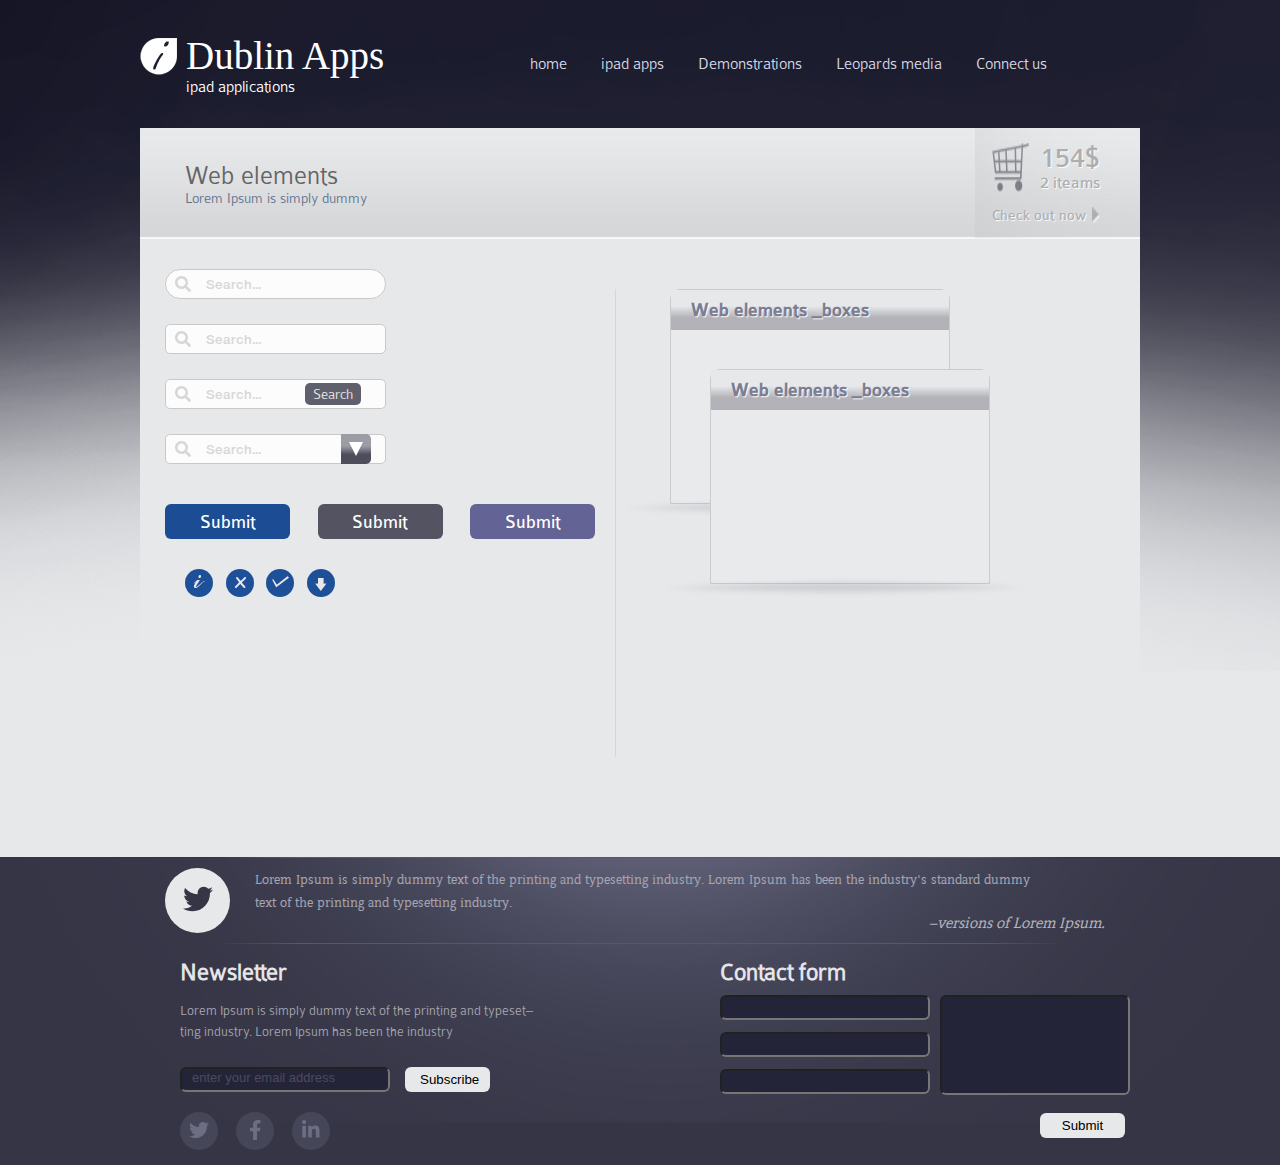
<file: web_element.html>
<!DOCTYPE html>
<html lang="ru">
<head>
    <meta charset="UTF-8">
        <meta name="viewport" content="width=device-width, initial-scale=1">
    <title>Web Element</title>
    <link rel="stylesheet" href="css/style.css">
    <link rel="stylesheet" href="css/media_web_element.css">
     <link rel="icon" href="img/logo.png" type="image/png">
</head>
<body>
     <div class="container">
        <header>
            <nav>
                <div class="logo">
                    <div class="logo_img">
                        <a href="index.html"><img src="img/logo.png" alt="logo"></a>
                    </div>
                    <div class="logo_text">
                        <a class="name" href="index.html">Dublin Apps</a>
                        <p class="slogan">ipad applications</p>
                    </div>
                </div>
                <div class="burger">
                    <span></span>
                </div>
                <div class="menu">
                    <ul>
                        <li><a href="index.html">home</a></li>
                        <li><a href="products.html">ipad apps</a></li>
                        <li><a href="product_demo.html">Demonstrations</a></li>
                        <li><a href="blog.html">Leopards media</a></li>
                        <li><a href="contact.html">Connect us</a></li>
                    </ul>
                </div>
            </nav>
        </header>
        <main>
           <div class="searchPanel web">
               <div class="searchHeader">
                   <h2>Web elements</h2>
                   <p>Lorem Ipsum is simply dummy</p>
               </div>
                  <div class="basketWithItems">
                      <div class="basketPrice">
                          <img src="img/telegka.png" alt="shopping">
                          <div class="itemsPrice">
                              <h4>154$</h4>
                              <p>2 iteams</p>
                          </div>
                      </div>
                      <div class="checkOut">
                          <p>Check out now</p>
                          <img src="img/arrowCheck.png" alt="arrow">
                      </div>
                  </div>       
           </div>
           <div class="webWrapper">
               <div class="blockSearch">
                   <div class="inputContainer">
                          <i class="fas fa-search"></i>
                           <input type="search" class="search" placeholder="Search...">
                      </div>
                         <div class="inputContainer">
                          <i class="fas fa-search"></i>
                           <input type="search" class="search square" placeholder="Search...">
                      </div>
                       <div class="inputContainer">
                          <i class="fas fa-search"></i>
                          <a href="" class="searchBtn">Search</a>
                           <input type="search" class="search searchButton square" placeholder="Search...">
                      </div>
                       <div class="inputContainer ">
                          <i class="fas fa-search"></i>
                          <div class="searchTriangleArrow">
                            <div class="triangleArrow"></div>
                          </div>
                           <input type="search" class="search inputSelect square" placeholder="Search...">
                      </div> 
                      <div class="submitPanel">
                               <div class="submitBtn">
                                <input type="submt" class="submit" value="Submit">
                            </div>
                            <div class="submitBtn">
                                <input type="submt" class="submit grey" value="Submit">
                            </div> 
                          <div class="submitBtn">
                                <input type="submt" class="submit violet" value="Submit">
                            </div>
                    </div> 
                    <div class="roundButtons">
                        <div class="roundItem">
                            <a href="" class="roundLink"><img src="img/i_web.png" alt="info"></a>
                        </div>
                        <div class="roundItem">
                            <a href="" class="roundLink"><img src="img/absx.png" alt="info"></a>
                        </div>
                        <div class="roundItem">
                            <a href="" class="roundLink"><img src="img/checkIcon.png" alt="info"></a>
                        </div>
                        <div class="roundItem">
                            <a href="" class="roundLink"><img src="img/download.png" alt="info"></a>
                        </div>
                        
                    </div>               
               
               </div>
               <div class="webElementsPanel">
                   <div class="webelmentItem block1">
                           <div class="webElementHeader">
                               <h4>Web elements _boxes</h4>
                           </div>
                   </div>
                   <div class="webelmentItem block2">
                       <div class="webElementHeader">
                           <h4>Web elements _boxes</h4>

                       </div>
                   </div>
               </div>
           </div>
        </main>
    </div>  
   
   
    <footer>   
            <div class="wrap_footer">
                <div class="borderBlock"></div>
                <section class="versions">
                   <div class="ptichka">
                       <a href=""><i class="fab fa-twitter"></i></a>
                   </div>
                   <div class="tipa_mudrost">
                       <p class="lor">Lorem Ipsum is simply dummy text of the printing and typesetting industry. Lorem Ipsum has been the industry's standard dummy text  of the printing and typesetting industry.</p>
                       <p class="small">&ndash;versions of Lorem Ipsum.</p>
                   </div>
                   
                </section>
                <div class="borderBlock"></div>
                <section class="feedback">
                    <div class="newsletter">
                       <h3>Newsletter</h3>
                        <p>Lorem Ipsum is simply dummy text of the printing and typeset&ndash; ting industry. Lorem Ipsum has been the industry</p>
                        <div class="newsInputs">
                            <input type="email" class="mail" placeholder="enter your email address">
                            <input type="submt" class="subscribe" value="Subscribe">
                        </div>
                        <div class="network">
                            <div class="twit">
                                <a href=""><i class="fab fa-twitter"></i></a>
                            </div>
                            <div class="faceb">
                                <a href=""><i class="fab fa-facebook-f"></i></a>
                            </div>
                            <div class="linked">
                                <a href=""><i class="fab fa-linkedin-in"></i></a>
                            </div>
                        </div>
                    </div>
                    <div class="contact">
                       <h3>Contact form</h3>
                        <div class="userData">
                            <div class="rows">
                                <input type="text" class="userform">
                                <input type="text" class="userform">
                                <input type="text" class="userform">
                            </div>
                            <div class="imho">
                                <textarea class="textarea" id="userOpinion"></textarea>
                            </div>
                        </div>
                        <input type="submt" class="submit" value="Submit">
                    </div>
                </section>
            </div>
        </footer>
    
    
  <script src="https://ajax.googleapis.com/ajax/libs/jquery/3.5.1/jquery.min.js"></script>
  <script src="js/owl.carousel.min.js">
</script>
<script src="js/all.js"></script>
<script src="js/script.js"></script>
</body>
</html>
</file>
<file: css/style.css>
html, body, h1, h2, h3, h4, h5, h6, p, div, img, ul, ol, hr, header, nav, main, section, article, footer {
  margin: 0;
  padding: 0;
}

* {
  box-sizing: border-box;
}

@font-face {
  font-family: "calibri";
  src: url(../fonts/calibri.ttf);
}
@font-face {
  font-family: "ColabLig";
  src: url(../fonts/ColabLig.otf);
}
@font-face {
  font-family: "CONTRA__";
  src: url(../fonts/CONTRA__.ttf);
}
@font-face {
  font-family: "ChunkFive";
  src: url(../fonts/ChunkFive-Regular.otf);
}
@font-face {
  font-family: "AlexandriaFLF";
  src: url(../fonts/AlexandriaFLF.ttf);
}
@font-face {
  font-family: "HelveticaNeue";
  src: url(../fonts/HelveticaNeue.ttf);
}
@font-face {
  font-family: "AlexandriaFLFBold";
  src: url(../fonts/AlexandriaFLF-Bold.ttf);
}
@font-face {
  font-family: "ColabReg";
  src: url(../fonts/ColabReg.otf);
}
body {
  background: url(../img/bg_blue.png);
  background-size: cover;
  font-family: "ColabLig";
}

.container {
  max-width: 1170px;
  margin: auto;
}

nav {
  min-height: 128px;
  max-width: 1000px;
  margin: auto;
  display: flex;
  justify-content: space-between;
  align-items: center;
}

.logo {
  display: flex;
  color: #fff;
}

.logo_img {
  padding: 5px 9px 0 0;
}

.name {
  font-size: 39px;
  font-family: "Flare Light";
  text-decoration: none;
  color: #fff;
}

.slogan {
  font-size: 17px;
}

.burger {
  display: none;
}

.menu {
  padding-right: 85px;
}
.menu ul {
  display: flex;
}
.menu li {
  list-style: none;
}
.menu li a {
  display: block;
  padding: 7px 8px 7px 14px;
  width: 100%;
  color: #d7d7e3;
  text-decoration: none;
  font-size: 17px;
}
.menu li a:hover {
  border-radius: 5px;
  background-color: #d2d2d5;
  color: #161628;
}
.menu li + li {
  margin: 0 0 0 12px;
}

.slider {
  position: relative;
  max-width: 1000px;
  margin: auto;
}

.arrows {
  display: flex;
  width: 100%;
  justify-content: space-between;
  position: absolute;
  max-width: 1060px;
  top: 150px;
  left: 0px;
  z-index: 3;
}

.owl-prev, .owl-next {
  background: none;
  border-style: none;
}
.owl-prev:hover, .owl-next:hover {
  cursor: pointer;
}

.ipad .box {
  display: flex;
  width: 80%;
  margin: auto;
}

.dublins {
  max-width: 380px;
  padding: 65px 40px 0 0;
  text-align: right;
}
.dublins h1 {
  color: #e7e8ea;
  font-size: 45px;
  text-transform: uppercase;
  font-family: "ChunkFive";
  font-weight: 500;
}
.dublins h2 {
  color: #e7e8ea;
  font-size: 39px;
  font-weight: 100;
  margin-bottom: 10px;
  font-family: "AlexandriaFLF";
}
.dublins h2 span {
  font-family: "AlexandriaFLF-Bold.ttf";
}
.dublins p:nth-child(3) {
  color: #e7e8ea;
  font-size: 23px;
  margin-bottom: 35px;
}
.dublins .readMore {
  height: 45px;
  width: 180px;
  line-height: 45px;
  border-radius: 6px;
  font-size: 23px;
  display: inline-block;
  text-align: center;
  background-color: #1c4c93;
  color: #fff;
  text-decoration: none;
  font-weight: 500;
}

.owl-carousel .owl-item img {
  max-width: 469px;
}

.picture {
  max-width: 615px;
  padding-top: 18px;
}

main {
  max-width: 1000px;
  margin: auto;
}

.cards {
  display: flex;
  justify-content: space-between;
  margin-bottom: 25px;
}

.cardItem {
  min-height: 155px;
  width: 240px;
  border-radius: 4px;
  background: url(../img/box%20bg.png);
  background-position: 50% 50%;
}

.item1 {
  position: relative;
}
.item1 .letter {
  position: absolute;
  left: 18px;
  top: 18px;
  width: 13%;
}
.item1 .boxIpad {
  position: absolute;
  top: 7px;
  right: 0;
  width: 63%;
}
.item1 p {
  text-align: center;
  margin-top: 124px;
  font-family: "calibri";
  font-size: 19px;
  color: #939398;
}

.item2 {
  position: relative;
}
.item2 img {
  position: absolute;
  top: 10px;
  left: 25px;
  width: 80%;
}
.item2 p {
  text-align: center;
  margin-top: 124px;
  font-family: "calibri";
  font-size: 19px;
  color: #939398;
}

.item3 {
  position: relative;
}
.item3 img {
  position: absolute;
  top: 22px;
  left: 60px;
  width: 60%;
}
.item3 p {
  text-align: center;
  margin-top: 124px;
  font-family: "calibri";
  font-size: 19px;
  color: #939398;
}

.item4 {
  position: relative;
}
.item4 .brick1 {
  position: absolute;
  top: 30px;
  left: 46px;
  width: 33%;
}
.item4 .brick2 {
  position: absolute;
  top: 10px;
  left: 92px;
  width: 44%;
}
.item4 .new {
  position: absolute;
  top: 0;
  right: 0;
  width: 24%;
}
.item4 p {
  text-align: center;
  margin-top: 124px;
  font-family: "calibri";
  font-size: 19px;
  color: #939398;
}

.apps {
  display: flex;
  justify-content: space-between;
  padding: 20px 0 35px 0;
}

.discover {
  max-width: 300px;
  min-height: 130px;
  padding-left: 10px;
  font-family: "ColabLig";
}
.discover .discover_text {
  margin-top: 20px;
  font-size: 14px;
  line-height: 1.5;
}
.discover .discover_apps {
  padding-left: 10px;
}

.upper {
  display: flex;
}
.upper .appsPicture {
  width: 35px;
}
.upper h3 {
  font-size: 25px;
  font-weight: 100;
  color: #505050;
}
.upper .subHead {
  font-size: 15px;
  color: #5f7390;
  margin-top: -3px;
}

.news {
  height: 80px;
  max-width: 550px;
  background-image: url(../img/news%20bg.png);
  margin: auto;
}

.news_slider {
  position: relative;
  max-width: 680px;
  margin: auto;
}

.news_arrows {
  display: flex;
  width: 100%;
  justify-content: space-between;
  position: absolute;
  top: 20px;
  left: 100;
}

.news .item {
  max-width: 550px;
}
.news .item p {
  text-align: center;
  padding-top: 17px;
  font-family: "CONTRA__";
  font-size: 16px;
  color: #898888;
}
.news .item .newsSliderSpan {
  color: #687b96;
}

.variations_passages h3 {
  text-align: center;
  padding-top: 45px;
  color: #505050;
  font-size: 27px;
}
.variations_passages p {
  font-size: 15px;
  color: #5f7390;
  text-align: center;
}
.variations_passages .wrapper {
  display: flex;
}
.variations_passages .ipadsPicture {
  margin: 0 0 0 26px;
}
.variations_passages .links {
  margin-top: 30px;
  display: flex;
}
.variations_passages .more {
  display: inline-block;
  text-align: center;
  background-color: #1c4c93;
  color: #fff;
  text-decoration: none;
  font-weight: 500;
  height: 35px;
  width: 130px;
  border-radius: 5px;
  line-height: 35px;
  margin-right: 25px;
}
.variations_passages .down {
  display: inline-block;
  text-align: center;
  background-color: #1c4c93;
  color: #fff;
  text-decoration: none;
  font-weight: 500;
  height: 35px;
  width: 130px;
  border-radius: 5px;
  line-height: 35px;
}
.variations_passages .download {
  padding: 45px 0 0 60px;
}
.variations_passages .download li {
  list-style-type: none;
  list-style-position: inside;
  font-family: "ColabLig";
  font-size: 15px;
  color: #828181;
  position: relative;
}
.variations_passages .download li:before {
  content: url(../img/bullet.png);
  position: absolute;
  left: -25px;
  top: 0;
}
.variations_passages li + li {
  margin-top: 15px;
}

.text_after_iPads {
  max-width: 830px;
  padding: 45px 0 0 40px;
  margin-bottom: 30px;
}
.text_after_iPads li {
  list-style-type: none;
  padding: 15px 0 10px 0;
  font-size: 15px;
  color: #828181;
  position: relative;
  border-top: 1px solid #d7d8da;
}
.text_after_iPads li:before {
  content: url(../img/plus.png);
  position: absolute;
  top: 15px;
  left: -25px;
}
.text_after_iPads li:last-child {
  border-bottom: 1px solid #d7d8da;
}

footer {
  height: auto;
  background: url(../img/footerbg1.png);
  background-size: cover;
}

.wrap_footer {
  max-width: 1000px;
  margin: auto;
}

.versions {
  display: flex;
  min-height: 85px;
  align-items: center;
  justify-content: flex-start;
}

.borderBlock {
  height: 1px;
  max-width: 850px;
  margin: 0 auto;
  background-image: radial-gradient(circle, #58586c 80%, rgba(255, 255, 255, 0) 100%);
}

.ptichka {
  height: 65px;
  width: 65px;
  border-radius: 50%;
  display: flex;
  justify-content: center;
  align-items: center;
  margin: 0 25px 0 25px;
  background-color: #e7e8ea;
}
.ptichka a {
  font-size: 30px;
  color: #353546;
}

.tipa_mudrost {
  max-width: 85%;
}
.tipa_mudrost .lor {
  line-height: 1.7;
  font-size: 13px;
  font-family: "CONTRA__";
  color: #a6a6b2;
  padding-right: 60px;
}
.tipa_mudrost .small {
  text-align: right;
  color: #b4b4bb;
  font-family: "CONTRA__";
  font-style: italic;
  font-size: 15px;
}

.feedback {
  display: flex;
  padding-left: 40px;
  justify-content: space-between;
}

.newsletter {
  max-width: 360px;
}
.newsletter h3 {
  font-family: "ColabLig";
  font-size: 25px;
  color: #e5e5e7;
  margin: 15px 0 15px 0;
}
.newsletter p {
  font-size: 14px;
  color: #a6a6ae;
  line-height: 1.5;
  margin-bottom: 25px;
}

.newsInputs {
  display: flex;
  align-items: center;
}

.mail {
  height: 25px;
  width: 210px;
  border-radius: 6px;
  background-color: #242439;
  padding: 0 0 5px 10px;
  margin-right: 15px;
}
.mail::placeholder {
  color: #4b4b5c;
  font-size: 13px;
}

.subscribe {
  height: 25px;
  width: 85px;
  border-radius: 6px;
  border: none;
  background-color: #e7e8ea;
  padding-left: 15px;
}

.network {
  margin: 20px 0 15px 0;
  display: flex;
  align-items: center;
}

.twit, .faceb, .linked {
  height: 38px;
  width: 38px;
  display: flex;
  align-items: center;
  justify-content: center;
  border-radius: 100%;
  margin-right: 18px;
  background-color: #464659;
}
.twit a, .faceb a, .linked a {
  color: #6d6d84;
  font-size: 20px;
}

.contact {
  max-width: 420px;
  padding: 15px 15px 0 0;
}
.contact h3 {
  font-family: "ColabLig";
  font-size: 25px;
  color: #e5e5e7;
  margin-bottom: 10px;
}

.userData {
  display: flex;
  align-items: flex-start;
}
.userData input {
  height: 25px;
  width: 210px;
  border-radius: 6px;
  background-color: #242439;
  margin: 0 0 12px 0;
}
.userData input:last-child {
  margin-bottom: 0;
}
.userData .textarea {
  border-radius: 6px;
  background-color: #242439;
  height: 100px;
  width: 190px;
  margin: 0 0 0 10px;
  resize: none;
  border-width: 2px;
  border-style: inset;
  border-color: -internal-light-dark(#767676, #858585);
  color: #fff;
}

.submit {
  display: block;
  margin: 15px 0 0 320px;
  height: 25px;
  width: 85px;
  border-radius: 6px;
  border: none;
  background-color: #e7e8ea;
  text-align: center;
}

.searchPanel {
  width: 100%;
  min-height: 100px;
  padding: 0 45px;
  display: flex;
  align-items: center;
  justify-content: space-between;
  background-image: url(../img/line.png);
  background-size: cover;
  border-radius: 5px 5px 0 0;
  border-bottom: 1px solid #f7f7f7;
}
.searchPanel h2 {
  font-size: 27px;
  font-weight: 100;
  color: #636464;
}
.searchPanel p {
  font-size: 15px;
  color: #5f7390;
}
.searchPanel .inputContainer {
  position: relative;
}
.searchPanel .inputContainer .fa-search {
  position: absolute;
  left: 10px;
  top: 7px;
  color: #d7d7d7;
}
.searchPanel .search {
  height: 28px;
  max-width: 248px;
  padding-left: 40px;
  background-color: #fcfcfc;
  border: 1px solid #c9c9c9;
  border-radius: 28px;
}
.searchPanel .search::placeholder {
  color: #d7d7d7;
  font-family: "HelveticaNeue";
}

main {
  background-color: #e7e8ea;
}

.variations_passages {
  padding: 0 0 85px 75px;
}
.variations_passages h3 {
  text-align: center;
  padding: 45px 0 0 0;
  color: #505050;
  font-size: 27px;
}
.variations_passages p {
  text-align: center;
  color: #5f7390;
  font-size: 15px;
}
.variations_passages .wrapper {
  display: flex;
}
.variations_passages .ipadsPicture {
  margin: 0 0 0 26px;
  object-fit: cover;
}

.download {
  padding: 45px 0 0 60px;
}
.download li {
  list-style-type: none;
  list-style-position: inside;
  font-family: "ColabLig";
  font-size: 15px;
  color: #828181;
  position: relative;
}
.download li:before {
  content: url(../img/bullet.png);
  position: absolute;
  left: -25px;
  top: 0;
}

li + li {
  margin-top: 15px;
}

.demoWrapper {
  max-width: 776px;
  margin: 0 auto 30px auto;
  background-color: #edeeef;
  border: 1px solid #d9d9da;
}
.demoWrapper .demo .toggles {
  position: relative;
}
.demoWrapper .demo .toggles .poloska {
  height: 8px;
  width: 46%;
  background: linear-gradient(180deg, #e3e3e9 30%, #c7c8cb 60%);
  border-top: 1px solid #c7c8cb;
  position: absolute;
  top: -4px;
  left: 240px;
}
.demoWrapper .demo .toggles .rounds {
  width: 400px;
  display: flex;
  justify-content: space-between;
  position: absolute;
  top: -16px;
  left: 206px;
}
.demoWrapper .demo .toggles .rounds .numberButtons {
  height: 33px;
  width: 35px;
  border-radius: 50%;
  display: flex;
  align-items: center;
  justify-content: center;
  color: #fff;
  font-weight: 600;
  background: linear-gradient(180deg, #a2a3a9 26%, #5d5e6a 81%);
}
.demoWrapper .demo .toggles .rounds .numberButtons:hover {
  background: linear-gradient(180deg, #2a67bb 26%, #113d82 75%);
}
.demoWrapper .demo h3 {
  text-align: center;
  font-size: 27px;
  color: #656565;
  padding: 25px 0 0 0;
}
.demoWrapper .demo p {
  text-align: center;
  font-size: 15px;
  color: #5f7390;
  padding: 5px 0 0 0;
}
.demoWrapper .demo .demoPlayer {
  max-width: 455px;
  margin: 45px auto 0 auto;
  display: flex;
  justify-content: space-between;
}
.demoWrapper .demo .demoPlayer .playerItem {
  position: relative;
  height: 95px;
  width: 95px;
  border-radius: 50%;
  background-color: #3f3f4e;
  display: flex;
  align-items: center;
  justify-content: center;
}
.demoWrapper .demo .demoPlayer .playerItem:first-child {
  padding: 0 0 0 10px;
}
.demoWrapper .demo .demoPlayer .playerItem .shadow {
  position: absolute;
  left: 5px;
  top: 106px;
}
.demoWrapper .playNow {
  padding: 20px 20px 40px 40px;
}
.demoWrapper .playNow h3 {
  font-size: 27px;
  color: #656565;
}
.demoWrapper .playNow p {
  font-size: 15px;
  padding: 17px 0 0 0;
  color: #828181;
}
.demoWrapper .variations_passages_buy .wrapper {
  display: flex;
  padding: 0 0 0 40px;
}
.demoWrapper .variations_passages_buy .buyIpadPicture {
  padding: 0 0 0 7px;
}
.demoWrapper .buy {
  padding: 0 0 40px 40px;
}
.demoWrapper .buy h3 {
  padding: 0 0 20px 0;
  color: #505050;
  font-size: 27px;
}
.demoWrapper .buy ul {
  padding: 0 0 0 75px;
}
.demoWrapper .buy li {
  list-style-type: none;
  list-style-position: inside;
  font-family: "ColabLig";
  font-size: 15px;
  color: #828181;
  position: relative;
}
.demoWrapper .buy li:before {
  content: url(../img/bullet.png);
  position: absolute;
  left: -25px;
  top: 0;
}
.demoWrapper li + li {
  margin-top: 15px;
}
.demoWrapper .links {
  margin: 30px 0 0 70px;
  display: flex;
}
.demoWrapper .links .more {
  display: inline-block;
  text-align: center;
  background-color: #1c4c93;
  color: #fff;
  text-decoration: none;
  font-weight: 500;
  height: 35px;
  width: 130px;
  border-radius: 5px;
  line-height: 35px;
  margin: 0 25px 0 0;
}
.demoWrapper .links .down {
  display: inline-block;
  text-align: center;
  background-color: #1c4c93;
  color: #fff;
  text-decoration: none;
  font-weight: 500;
  height: 35px;
  width: 130px;
  border-radius: 5px;
  line-height: 35px;
  background-color: #54428c;
}

.showProducts {
  width: 100%;
  background-color: #e7e8ea;
}

.productWrap {
  max-width: 780px;
  margin: auto;
  position: relative;
}

.productSlider {
  max-width: 785px;
  margin: auto;
}
.productSlider .item {
  padding: 26px 0 0 0;
}
.productSlider .item h3 {
  font-family: "ColabLig";
  font-size: 27px;
  color: #505050;
  padding: 15px 0 0 0;@
}
.productSlider .item p {
  font-size: 15px;
  color: #5f7390;
  padding: 5px 0 0 0;
}
.productSlider .item .more {
  display: inline-block;
  text-align: center;
  background-color: #1c4c93;
  color: #fff;
  text-decoration: none;
  font-weight: 500;
  height: 35px;
  width: 130px;
  border-radius: 5px;
  line-height: 35px;
  margin: 23px 0 0 10px;
}

.owl-theme .owl-nav {
  width: 890px;
  margin: auto;
  display: flex;
  justify-content: space-between;
  position: absolute;
  top: 150px;
  left: -55px;
}

.bookmarks {
  max-width: 800px;
  margin: auto;
}
.bookmarks .bookmarkToggles {
  width: 100%;
  height: 100px;
  border-bottom: 1px solid #bfc0c5;
  display: flex;
  justify-content: flex-start;
  align-items: flex-end;
}
.bookmarks .bookmarkToggles .popular {
  height: 28px;
  font-size: 18px;
  color: #fff;
  font-family: "ColabReg";
  text-align: center;
  line-height: 28px;
  border-radius: 7px 7px 0 0;
  width: 137px;
  background-color: #434356;
}
.bookmarks .bookmarkToggles .recent {
  height: 28px;
  font-size: 18px;
  color: #fff;
  font-family: "ColabReg";
  text-align: center;
  line-height: 28px;
  border-radius: 7px 7px 0 0;
  width: 105px;
  background-color: #ccccce;
  margin-left: 7px;
}

.bookmarkItems {
  width: 100%;
  display: flex;
  flex-wrap: wrap;
  justify-content: space-between;
  padding: 0 0 45px 0;
}

.bookmarkItemCard {
  display: flex;
  height: 85px;
  width: 245px;
  margin: 45px 0 20px 0;
}
.bookmarkItemCard .someBookmarkInfo {
  margin-left: 12px;
}
.bookmarkItemCard .someBookmarkInfo h4 {
  font-size: 22.59px;
  color: #505050;
  margin: 2px 0 0 0;
}
.bookmarkItemCard .someBookmarkInfo p {
  font-size: 12.55px;
  color: #5f7390;
  margin: 2px 0 0 0;
}
.bookmarkItemCard .someBookmarkInfo a {
  display: inline-block;
  text-align: center;
  background-color: #1c4c93;
  color: #fff;
  text-decoration: none;
  font-weight: 500;
  height: 24px;
  width: 95px;
  background-color: #434356;
  font-size: 13.85px;
  font-family: "ColabLig";
  margin: 15px 0 4px 0;
  text-align: center;
  line-height: 24px;
  border-radius: 4px;
}

.contentWrapper {
  max-width: 940px;
  margin: auto;
  display: flex;
  justify-content: space-between;
}
.contentWrapper .blog {
  max-width: 715px;
  background-image: url(../img/boxBG.png);
}
.contentWrapper .blog .blogItem + .blogItem {
  margin: 10px 0 0 0;
}
.contentWrapper .blog .blogItem {
  border-bottom: 1px solid #d0d9e6;
  display: flex;
  padding: 25px 25px 20px 30px;
}
.contentWrapper .blog .blogItem img {
  margin: 0 30px 0 0;
}
.contentWrapper .blog .blogItem .blogText h3 {
  font-size: 27px;
  color: #656565;
}
.contentWrapper .blog .blogItem .blogText .attributes {
  display: flex;
  margin: 5px 0 0 0;
}
.contentWrapper .blog .blogItem .blogText .attributes .date {
  margin-right: 15px;
}
.contentWrapper .blog .blogItem .blogText .attributes p {
  font-family: Arial, "Helvetica Neue", Helvetica, sans-serif;
  font-size: 13px;
  color: #5f7390;
}
.contentWrapper .blog .blogItem .blogText p {
  font-size: 15px;
  color: #828181;
  margin: 10px 0 0 0;
}
.contentWrapper .blog .blogItem .blogText .networkAndButton {
  display: flex;
  justify-content: space-between;
  margin: 3px 0 0 0;
}
.contentWrapper .blog .blogItem .blogText .networkAndButton .socialNet {
  display: flex;
  margin: 8px 0 0 8px;
}
.contentWrapper .blog .blogItem .blogText .networkAndButton .socialNet .networkItem {
  height: 20px;
  width: 20px;
  border-radius: 50%;
  display: flex;
  justify-content: center;
  align-items: center;
}
.contentWrapper .blog .blogItem .blogText .networkAndButton .socialNet .networkItem .fa-twitter, .contentWrapper .blog .blogItem .blogText .networkAndButton .socialNet .networkItem .fa-facebook-f {
  font-size: 12px;
  color: #fff;
}
.contentWrapper .blog .blogItem .blogText .networkAndButton .socialNet .item1 {
  background: linear-gradient(150deg, #b0ecfa 30%, #09a9d4 85%);
  margin-right: 10px;
}
.contentWrapper .blog .blogItem .blogText .networkAndButton .socialNet .item2 {
  background: linear-gradient(130deg, #a2b2ce 15%, #36528d 48%);
}
.contentWrapper .blog .blogItem .blogText .networkAndButton .more {
  display: inline-block;
  text-align: center;
  background-color: #1c4c93;
  color: #fff;
  text-decoration: none;
  font-weight: 500;
  height: 30px;
  width: 115px;
  border-radius: 4px;
  line-height: 30px;
}
.contentWrapper .togglePage {
  max-width: 434px;
  margin: 25px auto 40px auto;
  display: flex;
  justify-content: space-between;
}
.contentWrapper .togglePage .firstLastBtn {
  display: flex;
  justify-content: center;
  align-items: center;
  border: 1px outset #a7a7b5;
  background-color: #4c4c60;
  color: #fff;
  font-size: 11px;
  font-family: Arial, "Helvetica Neue", Helvetica, sans-serif;
  text-decoration: none;
  height: 25px;
  width: 60px;
  border-radius: 4px;
}
.contentWrapper .togglePage .firstLastBtn:hover {
  background-color: #295eab;
}
.contentWrapper .togglePage .pageNum {
  display: flex;
  justify-content: center;
  align-items: center;
  border: 1px outset #a7a7b5;
  background-color: #4c4c60;
  color: #fff;
  font-size: 11px;
  font-family: Arial, "Helvetica Neue", Helvetica, sans-serif;
  text-decoration: none;
  height: 25px;
  width: 25px;
  border-radius: 4px;
}
.contentWrapper .togglePage .pageNum:hover {
  background-color: #295eab;
}

aside {
  background-image: url(../img/shade.png);
  background-repeat: repeat-y;
}
aside .slidebar {
  padding: 0 0 0 35px;
  width: 220px;
}
aside .slidebar h3 {
  font-size: 27px;
  color: #656565;
  padding: 25px 0;
}
aside .slidebar li {
  list-style-type: none;
  list-style-position: inside;
  position: relative;
}
aside .slidebar li:before {
  content: url(../img/bullet.png);
  position: absolute;
  left: -20px;
  top: 0;
}
aside .slidebar li a {
  text-decoration: none;
  font-size: 15px;
  color: #828181;
}
aside .slidebar li + li {
  margin-top: 15px;
}
aside .advertBlock {
  height: 370px;
  display: flex;
  flex-direction: column;
  justify-content: space-between;
  margin: 35px 0 105px 20px;
}
aside .advertBlock .advertisement {
  height: 110px;
  width: 193px;
  background-color: #edeeef;
  border: 1px solid #d9d9da;
  color: #828181;
  font-size: 17px;
  text-align: center;
  padding: 40px 0 0 0;
}
aside .advertBlock .advertisement p {
  padding: 0 0 7px 0;
}

.innerPage {
  width: 100%;
  padding: 25px 35px 0 40px;
}
.innerPage .innerBlogHeader {
  display: flex;
  justify-content: space-between;
}
.innerPage .innerBlogHeader h3 {
  font-size: 27px;
  font-weight: 100;
  color: #636464;
}
.innerPage .innerBlogHeader .socialNet {
  display: flex;
  margin: 8px 0 0 8px;
}
.innerPage .innerBlogHeader .socialNet .networkItem {
  height: 20px;
  width: 20px;
  border-radius: 50%;
  display: flex;
  justify-content: center;
  align-items: center;
}
.innerPage .innerBlogHeader .socialNet .networkItem .fa-twitter, .innerPage .innerBlogHeader .socialNet .networkItem .fa-facebook-f {
  font-size: 12px;
  color: #fff;
}
.innerPage .innerBlogHeader .socialNet .item1 {
  background: linear-gradient(150deg, #b0ecfa 30%, #09a9d4 85%);
  margin-right: 10px;
}
.innerPage .innerBlogHeader .socialNet .item2 {
  background: linear-gradient(130deg, #a2b2ce 15%, #36528d 48%);
}
.innerPage .attributes {
  display: flex;
  margin: 5px 0 0 0;
}
.innerPage .attributes .date {
  margin: 0 0 15px 0;
}
.innerPage .attributes p {
  font-family: Arial, "Helvetica Neue", Helvetica, sans-serif;
  font-size: 13px;
  color: #5f7390;
}
.innerPage .aboutIpad {
  padding: 35px 0 0 0;
}
.innerPage .aboutIpad img {
  width: 100%;
  margin: 0 0 40px 0;
}
.innerPage .aboutIpad p {
  font-size: 15px;
  color: #828181;
  margin: 0 0 25px 0;
}
.innerPage .aboutIpad p:last-child {
  margin: 0 0 40px 0;
}
.innerPage .OnlineDemo h3 {
  font-size: 27px;
  font-weight: 100;
  color: #636464;
  margin: 0 0 25px 0;
}
.innerPage .OnlineDemo ul {
  padding: 0 0 0 30px;
}
.innerPage .OnlineDemo ul li {
  list-style-type: none;
  list-style-position: inside;
  font-size: 15px;
  color: #828181;
  position: relative;
}
.innerPage .OnlineDemo ul li:before {
  content: url(../img/bullet.png);
  position: absolute;
  left: -20px;
  top: 0;
}
.innerPage .OnlineDemo ul li + li {
  margin-top: 15px;
}
.innerPage .relatedProd {
  margin: 30px 0 0 0;
}
.innerPage .relatedProd h3 {
  font-size: 27px;
  font-weight: 100;
  color: #636464;
  margin: 0 0 5px 0;
}
.innerPage .relatedProd p {
  font-size: 15px;
  color: #5f7390;
}
.innerPage .relatedProd .productCards {
  width: 100%;
  margin: 25px 0 0 0;
  display: flex;
  justify-content: space-between;
}
.innerPage .relatedProd .productCards .productCardItem {
  width: 120px;
}
.innerPage .relatedProd .productCards .productCardItem h4 {
  font-size: 22.59px;
  color: #505050;
  margin: 5px 0 0 0;
}
.innerPage .relatedProd .productCards .productCardItem p {
  color: #5f7390;
  font-size: 12.55px;
  margin: 4px 0 0 0;
}
.innerPage .relatedProd .productCards .productCardItem .more {
  display: inline-block;
  text-align: center;
  background-color: #1c4c93;
  color: #fff;
  text-decoration: none;
  font-weight: 500;
  height: 25px;
  width: 95px;
  border-radius: 4px;
  line-height: 25px;
  background-color: #404053;
  margin: 12px 0 25px 5px;
}

.iphoneApplications {
  padding: 35px 70px 90px 50px;
}
.iphoneApplications .applicationsHead {
  text-align: center;
}
.iphoneApplications .applicationsHead h3 {
  font-size: 31px;
  color: #505050;
  font-weight: 100;
  margin: 0 0 7px 0;
}
.iphoneApplications .applicationsHead p {
  font-size: 15px;
  color: #5f7390;
  margin: 0 0 18px0;
}
.iphoneApplications .dublinsIpadPrice {
  max-width: 680px;
  margin: 20px auto 0 auto;
  padding: 95px 0 145px 100px;
  display: flex;
  justify-content: center;
  align-items: center;
  background-image: url(../img/ApplicationsBG.png);
  background-size: 100%;
  background-repeat: no-repeat;
}
.iphoneApplications .dublinsIpadPrice .price {
  height: 130px;
  width: 130px;
  border-radius: 50%;
  background-color: #3b3b49;
  display: flex;
  flex-direction: column;
  align-items: center;
  justify-content: center;
  margin: 0 0 0 20px;
}
.iphoneApplications .dublinsIpadPrice .price p {
  font-size: 15px;
  color: #fff;
}
.iphoneApplications .dublinsIpadPrice .price p:first-child {
  font-size: 39px;
}
.iphoneApplications .more {
  display: inline-block;
  text-align: center;
  background-color: #1c4c93;
  color: #fff;
  text-decoration: none;
  font-weight: 500;
  height: 35px;
  width: 130px;
  display: block;
  margin: 0 auto 30px auto;
  border-radius: 4px;
  line-height: 35px;
}
.iphoneApplications .aboutApplications h3 {
  font-size: 31px;
  color: #505050;
  font-weight: 100;
  margin: 0 0 15px 0;
}
.iphoneApplications .aboutApplications p {
  font-size: 15px;
  color: #828181;
  padding: 0 0 0 10px;
}
.iphoneApplications .applicationsList {
  margin: 40px 0 0 0;
}
.iphoneApplications .applicationsList h3 {
  font-size: 31px;
  color: #505050;
  font-weight: 100;
  margin: 0 0 20px 85px;
}
.iphoneApplications .applicationsList ul {
  margin: 0 0 0 100 px;
}
.iphoneApplications .applicationsList ul li {
  font-size: 15px;
  color: #828181;
}

.contactWrapper {
  padding: 45px 0 0 65px;
  display: flex;
}
.contactWrapper .userInput {
  padding: 15px 60px 0 0;
  border-right: 1px solid #d7d6d7;
}
.contactWrapper .userInput input {
  height: 40px;
  width: 345px;
  margin: 0 0 25px 0;
  border-radius: 5px;
  border: 1px solid #d1d1d1;
}
.contactWrapper .userInput input::placeholder {
  padding: 0 0 0 30px;
  font-size: 19px;
  color: #9d9d9d;
}
.contactWrapper .userInput textarea {
  height: 90px;
  width: 345px;
  resize: none;
  border-radius: 5px;
  border: 1px solid #d1d1d1;
  margin: 0 0 20px 0;
}
.contactWrapper .userInput textarea::placeholder {
  padding: 17px 0 0 30px;
  font-size: 21px;
  color: #9d9d9d;
}
.contactWrapper .userInput .submitBtn {
  display: flex;
  justify-content: flex-end;
}
.contactWrapper .userInput .submitBtn .submit {
  height: 35px;
  width: 125px;
  display: inline-block;
  text-align: center;
  background-color: #1c4c93;
  color: #fff;
  text-decoration: none;
  font-weight: 500;
  color: #fff;
}
.contactWrapper .addressAndMap {
  position: relative;
}
.contactWrapper .addressAndMap .address {
  margin: 0 0 40px 0;
  position: absolute;
  top: 15px;
  left: 65px;
  z-index: 5;
}
.contactWrapper .addressAndMap .address h3 {
  font-size: 21px;
  color: #878585;
  padding: 10px 0 12px 0;
  z-index: 10;
}
.contactWrapper .addressAndMap .address p {
  color: #9d9d9d;
  font-size: 17px;
  padding: 0 0 7px 8px;
}
.contactWrapper .addressAndMap .address .mail2 {
  padding: 0 0 7px 35px;
}
.contactWrapper .addressAndMap img {
  position: absolute;
  left: 50px;
  top: 15px;
  z-index: 2;
}
.contactWrapper .addressAndMap .map {
  margin: 225px 0 75px 60px;
}

.web {
  padding: 0 0 0 45px;
}
.web .basketWithItems {
  padding: 15px 40px 15px 17px;
  background-image: url(../img/cart%20bg.png);
  background-repeat: no-repeat;
  background-size: cover;
}
.web .basketWithItems .basketPrice {
  display: flex;
  justify-content: space-between;
  margin: 0 0 15px 0;
}
.web .basketWithItems .basketPrice img {
  margin: 0 7px 0 0;
}
.web .basketWithItems .basketPrice h4 {
  font-size: 29px;
  font-family: "ColabReg";
  color: #aeaeae;
  font-weight: 100;
  text-shadow: 1px 1px 1px #fff;
}
.web .basketWithItems .basketPrice p {
  font-size: 17px;
  font-family: "ColabReg";
  color: #aeaeae;
  text-shadow: 1px 1px 1px #fff;
}
.web .basketWithItems .checkOut {
  display: flex;
}
.web .basketWithItems .checkOut p {
  font-size: 15px;
  font-family: "ColabReg";
  color: #aeaeae;
  text-shadow: 1px 1px 1px #fff;
  margin: 0 6px 0 0;
}

.webWrapper {
  display: flex;
  padding: 30px 0 0 25px;
  position: relative;
}
.webWrapper .blockSearch {
  width: 450px;
  padding: 0 0 260px 0;
  flex-direction: column;
}
.webWrapper .blockSearch .inputContainer {
  margin: 0 0 25px 0;
  position: relative;
}
.webWrapper .blockSearch .inputContainer .fa-search {
  position: absolute;
  left: 10px;
  top: 7px;
  color: #d7d7d7;
}
.webWrapper .blockSearch .inputContainer .search {
  height: 30px;
  max-width: 248px;
  padding-left: 40px;
  background-color: #fcfcfc;
  border: 1px solid #c9c9c9;
  border-radius: 28px;
}
.webWrapper .blockSearch .inputContainer .search::placeholder {
  color: #d7d7d7;
  font-family: "HelveticaNeue";
}
.webWrapper .blockSearch .inputContainer .square {
  border-radius: 5px;
}
.webWrapper .blockSearch .inputContainer .searchBtn {
  display: block;
  height: 22px;
  width: 56px;
  border-radius: 5px;
  background: #60606d;
  color: #e9e8e8;
  font-size: 15px;
  text-decoration: none;
  line-height: 22px;
  text-align: center;
  position: absolute;
  top: 4px;
  left: 140px;
}
.webWrapper .blockSearch .inputContainer .searchTriangleArrow {
  height: 30px;
  width: 30px;
  border-radius: 0 5px 5px 0;
  background: linear-gradient(180deg, #9c9ca4 40%, #4d4d5b 69%);
  display: flex;
  align-items: center;
  justify-content: center;
  position: absolute;
  left: 176px;
  top: 0px;
}
.webWrapper .blockSearch .inputContainer .searchTriangleArrow .triangleArrow {
  height: 0;
  width: 0;
  border-left: 7px solid transparent;
  border-right: 7px solid transparent;
  border-top: 14px solid #fff;
}
.webWrapper .blockSearch .submitPanel {
  display: flex;
  justify-content: space-between;
  padding: 0 20px 0 0;
  margin: 40px 0 0 0;
}
.webWrapper .blockSearch .submitPanel .submitBtn .submit {
  height: 35px;
  width: 125px;
  display: inline-block;
  text-align: center;
  background-color: #1c4c93;
  color: #fff;
  text-decoration: none;
  font-weight: 500;
  color: #fff;
  font-size: 19px;
  font-family: "ColabReg";
  margin: 0;
}
.webWrapper .blockSearch .submitPanel .submitBtn .grey {
  background-color: #535361;
}
.webWrapper .blockSearch .submitPanel .submitBtn .violet {
  background-color: #636395;
}
.webWrapper .blockSearch .roundButtons {
  width: 150px;
  display: flex;
  justify-content: space-between;
  margin: 30px 0 0 20px;
}
.webWrapper .blockSearch .roundButtons .roundItem {
  height: 28px;
  width: 28px;
  border-radius: 50%;
  background-color: #1e5099;
  color: #fff;
  margin: 0 12px 0 0;
  display: flex;
  justify-content: center;
  align-items: center;
}
.webWrapper .blockSearch .roundButtons .roundItem:last-child {
  margin: 0px;
  padding: 5px 0 0 0;
}
.webWrapper .webElementsPanel {
  border-left: 1px solid #d7d6d7;
  margin: 20px 0 100px 0;
}
.webWrapper .webElementsPanel .webelmentItem {
  width: 280px;
  height: 215px;
  background-color: #e8eaec;
  position: absolute;
  border: 1px solid #cbcbcd;
  border-radius: 10px 10px 0 0;
}
.webWrapper .webElementsPanel .webelmentItem .webElementHeader {
  position: relative;
  height: 40px;
  background: linear-gradient(180deg, #e7e8ea 40%, #b2b2b8 69%);
  padding: 0 0 0 20px;
  line-height: 40px;
}
.webWrapper .webElementsPanel .webelmentItem .webElementHeader h4 {
  font-size: 19px;
  font-family: "ColabReg";
  color: #7d7d91;
  text-shadow: 1px 1px 1px #fff;
}
.webWrapper .webElementsPanel .webelmentItem .webElementHeader::after {
  content: url(../img/afterWeb.png);
  position: absolute;
  top: 204px;
  left: -46px;
  z-index: 2;
}
.webWrapper .webElementsPanel .block1 {
  top: 50px;
  left: 530px;
  z-index: 3;
}
.webWrapper .webElementsPanel .block2 {
  top: 130px;
  left: 570px;
  z-index: 4;
}
</file>
<file: css/media_index.css>
@media screen and (max-width: 950px) {
  nav {
    flex-direction: column;
    height: 100px;
    padding-bottom: 10px;
  }

  .menu {
    padding: 0;
  }

  .cards {
    flex-wrap: wrap;
    padding: 0 100px;
    justify-content: center;
  }
  .cards .cardItem {
    margin: 10px;
  }

  .tipa_mudrost {
    width: 80%;
  }
  .tipa_mudrost .small {
    margin-right: 10px;
  }

  .feedback {
    padding-left: 10px;
  }
}
@media screen and (max-width: 768px) {
  body.lock {
    overflow: hidden;
  }

  nav {
    flex-direction: column;
    height: 100px;
    padding-bottom: 10px;
  }

  .menu {
    position: absolute;
    top: -100%;
    right: 70px;
    background-color: blueviolet;
    z-index: 3;
    width: 265px;
    text-align: center;
    text-transform: uppercase;
  }
  .menu ul {
    flex-direction: column;
  }
  .menu li {
    display: block;
    padding: 5px;
    margin: 0;
  }
  .menu li a {
    padding: 15px 0;
  }
  .menu li + li {
    margin: 0;
  }

  .menu.active {
    top: 45px;
    transition: all 0.5s ease;
  }

  .burger {
    display: block;
    position: absolute;
    top: 55px;
    right: 25px;
    width: 30px;
    height: 20px;
    z-index: 5;
    cursor: pointer;
  }
  .burger:before {
    content: "";
    background-color: #fff;
    position: absolute;
    width: 100%;
    height: 2px;
    left: 0;
    top: 0;
    transition: all 0.5s;
  }
  .burger:after {
    content: "";
    background-color: #fff;
    position: absolute;
    width: 100%;
    height: 1.5px;
    left: 0;
    bottom: 0;
    transition: all 0.5s;
  }
  .burger span {
    position: absolute;
    background-color: #fff;
    width: 100%;
    height: 2px;
    left: 0;
    top: 9px;
    transition: all 0.5s;
  }

  .burger.active:before {
    transform: rotate(45deg);
    top: 9px;
  }

  .burger.active:after {
    transform: rotate(-45deg);
    bottom: 9px;
  }

  .burger.active span {
    transform: scale(0);
  }

  .slider {
    margin: 0 0 15px 0;
  }

  .dublins {
    padding: 15px 20px 0 0;
  }

  .arrows {
    top: 115px;
    z-index: 2;
  }

  .cards {
    flex-wrap: wrap;
    padding: 0 25px;
    justify-content: center;
  }
  .cards .cardItem {
    margin: 10px;
  }

  .news_slider {
    margin: 0 15px;
  }

  .news_arrows {
    display: none;
  }

  .wrapper {
    flex-direction: column;
  }

  .variations_passages {
    padding: 0 10px 35px 10px;
  }
  .variations_passages p {
    padding-bottom: 10px;
  }
  .variations_passages .ipadsPicture {
    margin: auto;
  }
  .variations_passages .download {
    margin: auto;
    padding: 45px 0 0 35px;
  }
  .variations_passages .download .more {
    margin-right: 15px;
  }

  .text_after_iPads {
    padding: 20px 10px 0 30px;
  }

  .tipa_mudrost {
    width: 75%;
  }
  .tipa_mudrost .small {
    margin-right: 10px;
  }

  .feedback {
    flex-direction: column;
    align-items: center;
    padding-left: 10px;
  }

  .submit {
    margin: 0 0 10px 320px;
  }
}
@media screen and (max-width: 500px) {
  .ipad .box {
    flex-direction: column;
  }

  .arrows {
    display: none;
  }

  .apps {
    flex-direction: column;
    justify-content: center;
  }

  .discover {
    margin: 10px auto 0 auto;
  }

  .dublins {
    padding: 15px 20px 0 0;
  }

  .arrows {
    top: 115px;
    z-index: 2;
  }

  .cards {
    flex-wrap: wrap;
    padding: 0 25px;
    justify-content: center;
  }
  .cards .cardItem {
    margin: 10px;
  }

  .news_slider {
    margin: 0 15px;
  }

  .news_arrows {
    display: none;
  }

  .variations_passages .wrapper {
    flex-direction: column;
  }
  .variations_passages .wrapper .download {
    padding: 45px 0 0 25px;
  }
  .variations_passages .wrapper img {
    width: 100%;
  }

  .more {
    margin-right: 15px;
  }

  .text_after_iPads {
    padding: 20px 10px 0 30px;
  }

  .tipa_mudrost {
    width: 70%;
  }
  .tipa_mudrost .lor {
    margin-bottom: 10px;
  }
  .tipa_mudrost .small {
    margin-right: 10px;
  }

  .feedback {
    flex-direction: column;
    padding: 0 10px 10px 10px;
  }
  .feedback .newsInputs {
    flex-direction: column;
  }
  .feedback .newsInputs .mail {
    margin: 0 0 10px 0;
  }
  .feedback .network {
    justify-content: center;
  }

  .userData {
    flex-direction: column;
    align-items: center;
  }
  .userData input {
    display: block;
    margin: 0 auto 12px auto;
  }
  .userData .imho {
    margin: 10px 0 0 0;
  }

  .submit {
    margin: 0 auto 10px auto;
  }
}
@media screen and (max-width: 320px) {
  .cards {
    padding: 0 10px;
  }

  .news_slider {
    margin: 0 10px;
  }
  .news_slider .item p {
    padding: 0;
  }

  .variations_passages .ipadsPicture {
    padding: 0 5px;
  }
  .variations_passages .ipadsPicture img {
    width: 100%;
  }
  .variations_passages .download {
    padding: 45px 0 0 25px;
  }

  .links {
    flex-direction: column;
    margin-top: 10px;
  }
  .links .more {
    margin-bottom: 10px;
  }

  .tipa_mudrost {
    width: 170px;
  }

  .contact h3 {
    text-align: center;
  }

  .userData {
    flex-direction: column;
    align-items: center;
  }
  .userData input {
    display: block;
    margin: 0 auto 12px auto;
  }

  .imho .textarea {
    margin: 10px 0 0 0;
  }

  .submit {
    margin: 0 auto 10px auto;
  }
}
@media screen and (max-width: 300px) {
  .variations_passages .wrapper .download {
    padding: 45px 10px 0 20px;
  }
  .variations_passages .wrapper .download .more {
    margin: 0 auto 10px auto;
  }
  .variations_passages .wrapper .download .down {
    margin: auto;
  }
}
</file>
<file: css/media_blog.css>
@media screen and (max-width: 950px) {
  nav {
    flex-direction: column;
    height: 100px;
    padding-bottom: 10px;
  }

  .menu {
    padding: 0;
  }

  .tipa_mudrost {
    width: 80%;
  }
  .tipa_mudrost .small {
    margin-right: 10px;
  }

  .feedback {
    padding-left: 10px;
  }
}
@media screen and (max-width: 768px) {
  body.lock {
    overflow: hidden;
  }

  nav {
    flex-direction: column;
    height: 100px;
    padding-bottom: 10px;
  }

  .menu {
    position: absolute;
    top: -100%;
    right: 70px;
    background-color: blueviolet;
    z-index: 3;
    width: 265px;
    text-align: center;
    text-transform: uppercase;
  }
  .menu ul {
    flex-direction: column;
  }
  .menu li {
    display: block;
    padding: 5px;
    margin: 0;
  }
  .menu li a {
    padding: 15px 0;
  }
  .menu li + li {
    margin: 0;
  }

  .menu.active {
    top: 45px;
    transition: all 0.5s ease;
  }

  .burger {
    display: block;
    position: absolute;
    top: 55px;
    right: 25px;
    width: 30px;
    height: 20px;
    z-index: 5;
    cursor: pointer;
  }
  .burger:before {
    content: "";
    background-color: #fff;
    position: absolute;
    width: 100%;
    height: 2px;
    left: 0;
    top: 0;
    transition: all 0.5s;
  }
  .burger:after {
    content: "";
    background-color: #fff;
    position: absolute;
    width: 100%;
    height: 1.5px;
    left: 0;
    bottom: 0;
    transition: all 0.5s;
  }
  .burger span {
    position: absolute;
    background-color: #fff;
    width: 100%;
    height: 2px;
    left: 0;
    top: 9px;
    transition: all 0.5s;
  }

  .burger.active:before {
    transform: rotate(45deg);
    top: 9px;
  }

  .burger.active:after {
    transform: rotate(-45deg);
    bottom: 9px;
  }

  .burger.active span {
    transform: scale(0);
  }

  .searchPanel {
    flex-direction: column;
    justify-content: center;
  }
  .searchPanel .searchHeader {
    text-align: center;
  }

  .search {
    margin: 10px 0 10px 0;
  }

  .searchPanel .inputContainer .fa-search {
    top: 15px;
  }

  .searchPanel p {
    text-align: center;
  }

  .contentWrapper {
    flex-direction: column-reverse;
  }
  .contentWrapper .blog {
    margin: auto;
  }
  .contentWrapper .blog .blogItem {
    flex-direction: column;
  }
  .contentWrapper .blog .blogItem img {
    width: auto;
  }
  .contentWrapper .blog .blogItem .blogText {
    padding: 10px 0 0 0;
  }

  aside {
    display: flex;
    justify-content: space-around;
  }
  aside .advertBlock {
    margin: 35px 10px 15px 0;
  }

  .feedback {
    flex-direction: column;
    padding: 0 0 10px 10px;
  }
  .feedback .newsletter, .feedback .contact {
    margin: auto;
  }
}
@media screen and (max-width: 768px) and (max-width: 500px) {
  .contentWrapper .togglePage {
    margin: 15px 10px 20px 10px;
  }

  aside .slidebar {
    display: none;
  }
  aside .advertBlock {
    margin: 10px auto;
  }

  .wrap_footer .tipa_mudrost {
    width: 70%;
  }
  .wrap_footer .tipa_mudrost .lor {
    margin-bottom: 10px;
  }
  .wrap_footer .tipa_mudrost .small {
    margin-right: 10px;
  }
  .wrap_footer .userData {
    flex-direction: column;
    align-items: center;
  }
  .wrap_footer .userData input {
    display: block;
    margin: 0 auto 12px auto;
  }
  .wrap_footer .contact .imho {
    margin: 10px 0 0 0;
  }
  .wrap_footer .contact .submit {
    margin: 0 auto 10px auto;
  }
}
@media screen and (max-width: 768px) and (max-width: 450px) {
  .searchPanel .searchHeader {
    text-align: center;
  }

  .newsInputs {
    flex-direction: column;
  }
  .newsInputs .subscribe {
    margin: 10px 0 0 0;
  }

  .network {
    justify-content: center;
  }
}
@media screen and (max-width: 768px) and (max-width: 320px) {
  .contentWrapper .togglePage .hide {
    display: none;
  }

  .wrap_footer .versions {
    padding: 5px 10px;
  }
  .wrap_footer .versions .ptichka {
    margin: 0;
  }
  .wrap_footer .versions .tipa_mudrost {
    width: 75%;
    margin: 0 0 0 10px;
  }
  .wrap_footer .versions .tipa_mudrost .lor {
    padding: 0;
  }
  .wrap_footer .versions .tipa_mudrost .small {
    margin-right: 10px;
  }
}
</file>
<file: css/media_blog_innerpage.css>
@media screen and (max-width: 950px) {
  nav {
    flex-direction: column;
    height: 100px;
    padding-bottom: 10px;
  }

  .menu {
    padding: 0;
  }

  .tipa_mudrost {
    width: 80%;
  }
  .tipa_mudrost .small {
    margin-right: 10px;
  }

  .feedback {
    padding-left: 10px;
  }
}
@media screen and (max-width: 768px) {
  body.lock {
    overflow: hidden;
  }

  nav {
    flex-direction: column;
    height: 100px;
    padding-bottom: 10px;
  }

  .menu {
    position: absolute;
    top: -100%;
    right: 70px;
    background-color: blueviolet;
    z-index: 3;
    width: 265px;
    text-align: center;
    text-transform: uppercase;
  }
  .menu ul {
    flex-direction: column;
  }
  .menu li {
    display: block;
    padding: 5px;
    margin: 0;
  }
  .menu li a {
    padding: 15px 0;
  }
  .menu li + li {
    margin: 0;
  }

  .menu.active {
    top: 45px;
    transition: all 0.5s ease;
  }

  .burger {
    display: block;
    position: absolute;
    top: 55px;
    right: 25px;
    width: 30px;
    height: 20px;
    z-index: 5;
    cursor: pointer;
  }
  .burger:before {
    content: "";
    background-color: #fff;
    position: absolute;
    width: 100%;
    height: 2px;
    left: 0;
    top: 0;
    transition: all 0.5s;
  }
  .burger:after {
    content: "";
    background-color: #fff;
    position: absolute;
    width: 100%;
    height: 1.5px;
    left: 0;
    bottom: 0;
    transition: all 0.5s;
  }
  .burger span {
    position: absolute;
    background-color: #fff;
    width: 100%;
    height: 2px;
    left: 0;
    top: 9px;
    transition: all 0.5s;
  }

  .burger.active:before {
    transform: rotate(45deg);
    top: 9px;
  }

  .burger.active:after {
    transform: rotate(-45deg);
    bottom: 9px;
  }

  .burger.active span {
    transform: scale(0);
  }

  .searchPanel {
    flex-direction: column;
    justify-content: center;
  }
  .searchPanel .searchHeader {
    text-align: center;
  }

  .search {
    margin: 10px 0 10px 0;
  }

  .searchPanel .inputContainer .fa-search {
    top: 15px;
  }

  .searchPanel p {
    text-align: center;
  }

  .contentWrapper {
    flex-direction: column-reverse;
  }

  aside {
    display: flex;
    justify-content: space-around;
  }
  aside .Down {
    padding: 0 0 0 25px;
  }
  aside .advertBlock {
    margin: 35px 10px 15px 0;
  }

  .tipa_mudrost {
    width: 75%;
  }
  .tipa_mudrost .small {
    margin-right: 10px;
  }

  .feedback {
    flex-direction: column;
    align-items: center;
    padding-left: 10px;
  }

  .submit {
    margin: 0 0 10px 320px;
  }
}
@media screen and (max-width: 768px) and (max-width: 500px) {
  .contentWrapper .innerPage .innerBlogHeader {
    flex-direction: column;
    text-align: center;
  }
  .contentWrapper .innerPage .innerBlogHeader .socialNet {
    margin: 8px auto;
  }
  .contentWrapper .innerPage .attributes {
    flex-direction: column;
  }
  .contentWrapper .innerPage .attributes .date {
    margin: 10px 0 15px 0;
  }
  .contentWrapper .innerPage .relatedProd {
    text-align: center;
  }
  .contentWrapper .innerPage .productCards {
    flex-wrap: wrap;
    justify-content: space-around;
    padding: 0 25px;
  }

  aside .slidebar {
    display: none;
  }
  aside .advertBlock {
    margin: 10px auto;
  }

  .tipa_mudrost {
    width: 70%;
  }
  .tipa_mudrost .lor {
    margin-bottom: 10px;
  }
  .tipa_mudrost .small {
    margin-right: 10px;
  }

  .feedback {
    flex-direction: column;
    padding: 0 0 10px 10px;
  }

  .userData {
    flex-direction: column;
    align-items: center;
  }
  .userData input {
    display: block;
    margin: 0 auto 12px auto;
  }

  .contact .imho {
    margin: 10px 0 0 0;
  }
  .contact .submit {
    margin: 0 auto 10px auto;
  }
}
@media screen and (max-width: 768px) and (max-width: 450px) {
  .searchPanel .searchHeader {
    text-align: center;
  }

  .newsInputs {
    flex-direction: column;
  }
  .newsInputs .subscribe {
    margin: 10px 0 0 0;
  }

  .network {
    justify-content: center;
  }
}
@media screen and (max-width: 768px) and (max-width: 320px) {
  .wrap_footer .versions {
    padding: 5px 10px;
  }
  .wrap_footer .versions .ptichka {
    margin: 0;
  }
  .wrap_footer .versions .tipa_mudrost {
    width: 75%;
    margin: 0 0 0 10px;
  }
  .wrap_footer .versions .tipa_mudrost .lor {
    padding: 0;
  }
  .wrap_footer .versions .tipa_mudrost .small {
    margin-right: 10px;
  }

  .feedback {
    flex-direction: column;
    align-items: center;
    padding-left: 10px;
  }

  .submit {
    margin: 0 0 10px 320px;
  }
}
</file>
<file: css/media_contact.css>
@media screen and (max-width: 950px) {
  nav {
    flex-direction: column;
    height: 100px;
    padding-bottom: 10px;
  }

  .menu {
    padding: 0;
  }

  main .contactWrapper {
    padding: 30px 10px 40px 20px;
  }

  .tipa_mudrost {
    width: 80%;
  }
  .tipa_mudrost .small {
    margin-right: 10px;
  }

  .feedback {
    padding-left: 10px;
  }
}
@media screen and (max-width: 870px) {
  main .contactWrapper {
    flex-direction: column;
    padding: 30px 10px 40px 20px;
  }
  main .contactWrapper .userInput {
    max-width: 345px;
    margin: auto;
    padding: 15px 0 0 0;
  }
  main .contactWrapper .userInput .submitBtn {
    justify-content: center;
  }
  main .contactWrapper .addressAndMap {
    max-width: 385px;
    margin: auto;
  }
  main .contactWrapper .addressAndMap .map {
    margin: 225px 0 75px 0;
  }
  main .contactWrapper .addressAndMap img {
    left: 5px;
  }
  main .contactWrapper .addressAndMap .address {
    left: 15px;
  }
}
@media screen and (max-width: 768px) {
  body.lock {
    overflow: hidden;
  }

  nav {
    flex-direction: column;
    height: 100px;
    padding-bottom: 10px;
  }

  .menu {
    position: absolute;
    top: -100%;
    right: 70px;
    background-color: blueviolet;
    z-index: 3;
    width: 265px;
    text-align: center;
    text-transform: uppercase;
  }
  .menu ul {
    flex-direction: column;
  }
  .menu li {
    display: block;
    padding: 5px;
    margin: 0;
  }
  .menu li a {
    padding: 15px 0;
  }
  .menu li + li {
    margin: 0;
  }

  .menu.active {
    top: 45px;
    transition: all 0.5s ease;
  }

  .burger {
    display: block;
    position: absolute;
    top: 55px;
    right: 25px;
    width: 30px;
    height: 20px;
    z-index: 5;
    cursor: pointer;
  }
  .burger:before {
    content: "";
    background-color: #fff;
    position: absolute;
    width: 100%;
    height: 2px;
    left: 0;
    top: 0;
    transition: all 0.5s;
  }
  .burger:after {
    content: "";
    background-color: #fff;
    position: absolute;
    width: 100%;
    height: 1.5px;
    left: 0;
    bottom: 0;
    transition: all 0.5s;
  }
  .burger span {
    position: absolute;
    background-color: #fff;
    width: 100%;
    height: 2px;
    left: 0;
    top: 9px;
    transition: all 0.5s;
  }

  .burger.active:before {
    transform: rotate(45deg);
    top: 9px;
  }

  .burger.active:after {
    transform: rotate(-45deg);
    bottom: 9px;
  }

  .burger.active span {
    transform: scale(0);
  }

  .searchPanel {
    flex-direction: column;
    justify-content: center;
  }
  .searchPanel .searchHeader {
    text-align: center;
  }

  .search {
    margin: 10px 0 10px 0;
  }

  .searchPanel .inputContainer .fa-search {
    top: 15px;
  }

  .searchPanel p {
    text-align: center;
  }

  .tipa_mudrost {
    width: 75%;
  }
  .tipa_mudrost .small {
    margin-right: 10px;
  }

  .feedback {
    flex-direction: column;
    align-items: center;
    padding-left: 10px;
  }

  .submit {
    margin: 0 0 10px 320px;
  }
}
@media screen and (max-width: 768px) and (max-width: 500px) {
  .tipa_mudrost {
    width: 70%;
  }
  .tipa_mudrost .lor {
    margin-bottom: 10px;
  }
  .tipa_mudrost .small {
    margin-right: 10px;
  }

  .feedback {
    flex-direction: column;
    padding: 0 0 10px 10px;
  }

  .userData {
    flex-direction: column;
    align-items: center;
  }
  .userData input {
    display: block;
    margin: 0 auto 12px auto;
  }

  .contact .imho {
    margin: 10px 0 0 0;
  }
  .contact .submit {
    margin: 0 auto 10px auto;
  }
}
@media screen and (max-width: 768px) and (max-width: 450px) {
  .searchPanel .searchHeader {
    text-align: center;
  }

  .newsInputs {
    flex-direction: column;
  }
  .newsInputs .subscribe {
    margin: 10px 0 0 0;
  }

  .network {
    justify-content: center;
  }

  .contactWrapper .userInput .inputItem .usrContData {
    width: 325px;
  }
  .contactWrapper .userInput #message {
    width: 325px;
  }
  .contactWrapper .addressAndMap img {
    display: none;
  }
}
@media screen and (max-width: 768px) and (max-width: 350px) {
  main .contactWrapper .userInput .inputItem .usrContData {
    width: 280px;
  }
  main .contactWrapper .userInput #message {
    width: 280px;
  }
  main .contactWrapper .addressAndMap .map {
    margin: 225px 0 0 0;
  }
  main .contactWrapper .addressAndMap .map iframe {
    width: 285px;
  }
}
@media screen and (max-width: 768px) and (max-width: 320px) {
  .contactWrapper .userInput .inputItem .usrContData {
    width: 280px;
  }
  .contactWrapper .userInput #message {
    width: 280px;
  }

  .tipa_mudrost {
    width: 75%;
  }
  .tipa_mudrost .small {
    margin-right: 10px;
  }

  .feedback {
    flex-direction: column;
    align-items: center;
    padding-left: 10px;
  }

  .submit {
    margin: 0 0 10px 320px;
  }
}
@media screen and (max-width: 300px) {
  main .contactWrapper {
    padding: 30px 10px;
  }
  main .contactWrapper .userInput .inputItem .usrContData {
    width: 260px;
  }
  main .contactWrapper .userInput #message {
    width: 260px;
  }
  main .contactWrapper .addressAndMap .map {
    margin: 250px 0 0 0;
  }
  main .contactWrapper .addressAndMap .map iframe {
    width: 260px;
  }

  .wrap_footer .versions {
    padding: 5px 10px;
  }
  .wrap_footer .versions .ptichka {
    margin: 0;
  }
  .wrap_footer .versions .tipa_mudrost {
    width: 75%;
    margin: 0 0 0 10px;
  }
  .wrap_footer .versions .tipa_mudrost .lor {
    padding: 0;
  }
  .wrap_footer .versions .tipa_mudrost .small {
    margin-right: 10px;
  }
}
</file>
<file: css/media_product_demo.css>
@media screen and (max-width: 950px) {
  nav {
    flex-direction: column;
    height: 100px;
    padding-bottom: 10px;
  }

  .menu {
    padding: 0;
  }
}
@media screen and (max-width: 768px) {
  body.lock {
    overflow: hidden;
  }

  nav {
    flex-direction: column;
    height: 100px;
    padding-bottom: 10px;
  }

  .menu {
    position: absolute;
    top: -100%;
    right: 70px;
    background-color: blueviolet;
    z-index: 3;
    width: 265px;
    text-align: center;
    text-transform: uppercase;
  }
  .menu ul {
    flex-direction: column;
  }
  .menu li {
    display: block;
    padding: 5px;
    margin: 0;
  }
  .menu li a {
    padding: 15px 0;
  }
  .menu li + li {
    margin: 0;
  }

  .menu.active {
    top: 45px;
    transition: all 0.5s ease;
  }

  .burger {
    display: block;
    position: absolute;
    top: 55px;
    right: 25px;
    width: 30px;
    height: 20px;
    z-index: 5;
    cursor: pointer;
  }
  .burger:before {
    content: "";
    background-color: #fff;
    position: absolute;
    width: 100%;
    height: 2px;
    left: 0;
    top: 0;
    transition: all 0.5s;
  }
  .burger:after {
    content: "";
    background-color: #fff;
    position: absolute;
    width: 100%;
    height: 1.5px;
    left: 0;
    bottom: 0;
    transition: all 0.5s;
  }
  .burger span {
    position: absolute;
    background-color: #fff;
    width: 100%;
    height: 2px;
    left: 0;
    top: 9px;
    transition: all 0.5s;
  }

  .burger.active:before {
    transform: rotate(45deg);
    top: 9px;
  }

  .burger.active:after {
    transform: rotate(-45deg);
    bottom: 9px;
  }

  .burger.active span {
    transform: scale(0);
  }

  .searchPanel {
    flex-direction: column;
    justify-content: center;
  }

  .search {
    margin: 10px 0 10px 0;
  }

  .searchPanel .inputContainer .fa-search {
    top: 15px;
  }

  .searchPanel p {
    text-align: center;
  }

  .variations_passages {
    padding: 0 0 55px 0;
  }
  .variations_passages h3 {
    padding: 25px 0 0 0;
  }
  .variations_passages p {
    padding-bottom: 10px;
  }
  .variations_passages .wrapper {
    flex-direction: column;
  }
  .variations_passages .wrapper .ipadsPicture {
    margin: auto;
  }

  .demoWrapper .demo .toggles .poloska {
    width: 52%;
    left: 173px;
  }
  .demoWrapper .demo .toggles .rounds {
    left: 169px;
  }
  .demoWrapper .variations_passages_buy .wrapper {
    flex-direction: column;
  }
  .demoWrapper .variations_passages_buy .wrapper .buyIpadPicture {
    padding: 0;
    margin: 0 auto;
  }

  .download {
    margin: auto;
  }

  .tipa_mudrost {
    width: 75%;
  }
  .tipa_mudrost .small {
    margin-right: 10px;
  }

  .feedback {
    flex-direction: column;
    align-items: center;
    padding-left: 10px;
  }

  .submit {
    margin: 0 0 10px 320px;
  }
}
@media screen and (max-width: 550px) {
  .demoWrapper .demo .toggles .poloska {
    width: 280px;
    left: 137px;
  }
  .demoWrapper .demo .toggles .rounds {
    width: 350px;
    left: 100px;
  }
}
@media screen and (max-width: 500px) {
  .searchPanel h2 {
    text-align: center;
  }

  .main_wrapper .variations_passages .wrapper .ipadsPicture {
    padding: 0 10px;
  }
  .main_wrapper .variations_passages .wrapper .ipadsPicture img {
    width: 100%;
  }

  .demoWrapper .demo .toggles .poloska {
    width: 60%;
    left: 82px;
  }
  .demoWrapper .demo .toggles .rounds {
    width: 250px;
    left: 50px;
  }
  .demoWrapper .variations_passages_buy .wrapper {
    padding: 0 10px;
    flex-direction: column;
  }
  .demoWrapper .variations_passages_buy .wrapper .buyIpadPicture {
    padding: 0;
    margin: 0 auto;
  }
  .demoWrapper .variations_passages_buy .wrapper .buy {
    padding: 0;
  }
  .demoWrapper .variations_passages_buy .wrapper .buy ul {
    padding: 0 10px 0 35px;
  }
  .demoWrapper .variations_passages_buy .wrapper .links {
    margin: 30px auto 0 auto;
    justify-content: center;
  }
  .demoWrapper .demo .demoPlayer {
    margin: 35px 10px 20px 10px;
  }

  .tipa_mudrost {
    width: 70%;
  }
  .tipa_mudrost .lor {
    margin-bottom: 10px;
  }
  .tipa_mudrost .small {
    margin-right: 10px;
  }

  .feedback {
    flex-direction: column;
    padding: 0 0 10px 10px;
  }

  .userData {
    flex-direction: column;
    align-items: center;
  }
  .userData input {
    display: block;
    margin: 0 auto 12px auto;
  }

  .submit {
    margin: 0 auto 10px auto;
  }
}
@media screen and (max-width: 450px) {
  .demoWrapper .demo .toggles .poloska {
    width: 250px;
    left: 80px;
  }
  .demoWrapper .demo .toggles .rounds {
    width: 300px;
    left: 50px;
  }

  .userData .imho .textarea {
    margin: 10px 0 0 0;
  }
}
@media screen and (max-width: 400px) {
  .searchPanel h2 {
    text-align: center;
  }

  .searchPanel .search {
    margin-bottom: 10px;
  }

  .main_wrapper .variations_passages .download {
    padding: 40px 15px 0 35px;
  }
  .main_wrapper .variations_passages .wrapper .ipadsPicture {
    padding: 0 10px;
    margin: 10px 20px;
  }

  .demoWrapper .demo .toggles .poloska {
    width: 180px;
    left: 90px;
  }
  .demoWrapper .demo .toggles .rounds {
    width: 220px;
    left: 65px;
  }
  .demoWrapper .variations_passages_buy .wrapper {
    padding: 0 10px;
    flex-direction: column;
  }
  .demoWrapper .variations_passages_buy .wrapper .buyIpadPicture {
    padding: 0;
    margin: 0 auto;
  }
  .demoWrapper .variations_passages_buy .wrapper .buy {
    padding: 0;
  }
  .demoWrapper .variations_passages_buy .wrapper .buy ul {
    padding: 0 10px 0 35px;
  }
  .demoWrapper .variations_passages_buy .wrapper .links {
    margin: 10px 0 0 0;
  }
  .demoWrapper .variations_passages_buy .wrapper .links .more, .demoWrapper .variations_passages_buy .wrapper .links .down {
    margin: 0 auto 10px auto;
  }
  .demoWrapper .demo .demoPlayer {
    flex-direction: column;
    margin: 20px 10px 20px 10px;
  }
  .demoWrapper .demo .demoPlayer .playerItem {
    margin: 0 auto 35px auto;
  }

  .links {
    flex-direction: column;
    margin-top: 10px;
  }
  .links .more {
    margin-bottom: 10px;
  }

  .tipa_mudrost {
    width: 170px;
  }

  .newsInputs {
    flex-direction: column;
  }

  .mail {
    margin-bottom: 10px;
  }

  .network {
    justify-content: center;
  }

  .contact h3 {
    text-align: center;
  }

  .userData {
    flex-direction: column;
    align-items: center;
  }
  .userData input {
    display: block;
    margin: 0 auto 12px auto;
  }
  .userData .imho .textarea {
    margin: 10px 0 0 0;
  }

  .submit {
    margin: 0 auto 10px auto;
  }
}
@media screen and (max-width: 325px) {
  .demoWrapper .demo .toggles .poloska {
    width: 180px;
    left: 75px;
  }
  .demoWrapper .demo .toggles .rounds {
    width: 220px;
    left: 50px;
  }
}
@media screen and (max-width: 300px) {
  .demoWrapper .demo .toggles .poloska {
    width: 180px;
    left: 55px;
  }
  .demoWrapper .demo .toggles .rounds {
    width: 220px;
    left: 35px;
  }
}
</file>
<file: css/media_product_innerpage.css>
@media screen and (max-width: 950px) {
  nav {
    flex-direction: column;
    height: 100px;
    padding-bottom: 10px;
  }

  .menu {
    padding: 0;
  }

  .tipa_mudrost {
    width: 80%;
  }
  .tipa_mudrost .small {
    margin-right: 10px;
  }

  .feedback {
    padding-left: 10px;
  }
}
@media screen and (max-width: 768px) {
  body.lock {
    overflow: hidden;
  }

  nav {
    flex-direction: column;
    height: 100px;
    padding-bottom: 10px;
  }

  .menu {
    position: absolute;
    top: -100%;
    right: 70px;
    background-color: blueviolet;
    z-index: 3;
    width: 265px;
    text-align: center;
    text-transform: uppercase;
  }
  .menu ul {
    flex-direction: column;
  }
  .menu li {
    display: block;
    padding: 5px;
    margin: 0;
  }
  .menu li a {
    padding: 15px 0;
  }
  .menu li + li {
    margin: 0;
  }

  .menu.active {
    top: 45px;
    transition: all 0.5s ease;
  }

  .burger {
    display: block;
    position: absolute;
    top: 55px;
    right: 25px;
    width: 30px;
    height: 20px;
    z-index: 5;
    cursor: pointer;
  }
  .burger:before {
    content: "";
    background-color: #fff;
    position: absolute;
    width: 100%;
    height: 2px;
    left: 0;
    top: 0;
    transition: all 0.5s;
  }
  .burger:after {
    content: "";
    background-color: #fff;
    position: absolute;
    width: 100%;
    height: 1.5px;
    left: 0;
    bottom: 0;
    transition: all 0.5s;
  }
  .burger span {
    position: absolute;
    background-color: #fff;
    width: 100%;
    height: 2px;
    left: 0;
    top: 9px;
    transition: all 0.5s;
  }

  .burger.active:before {
    transform: rotate(45deg);
    top: 9px;
  }

  .burger.active:after {
    transform: rotate(-45deg);
    bottom: 9px;
  }

  .burger.active span {
    transform: scale(0);
  }

  .searchPanel {
    flex-direction: column;
    justify-content: center;
  }
  .searchPanel .searchHeader {
    text-align: center;
  }

  .search {
    margin: 10px 0 10px 0;
  }

  .searchPanel .inputContainer .fa-search {
    top: 15px;
  }

  .searchPanel p {
    text-align: center;
  }

  .iphoneApplications .dublinsIpadPrice {
    flex-direction: column;
    padding: 40px 0 70px 0;
  }
  .iphoneApplications .dublinsIpadPrice .logo {
    margin: 0 0 10px 0;
  }

  .tipa_mudrost {
    width: 75%;
  }
  .tipa_mudrost .small {
    margin-right: 10px;
  }

  .feedback {
    flex-direction: column;
    align-items: center;
    padding-left: 10px;
  }

  .submit {
    margin: 0 0 10px 320px;
  }
}
@media screen and (max-width: 768px) and (max-width: 500px) {
  .iphoneApplications {
    padding: 35px 15px 90px 15px;
  }
  .iphoneApplications .dublinsIpadPrice {
    flex-direction: column;
    padding: 40px 0 70px 0;
  }
  .iphoneApplications .dublinsIpadPrice .logo {
    display: none;
  }
  .iphoneApplications .dublinsIpadPrice .price {
    margin: 0;
  }
  .iphoneApplications .applicationsList {
    margin: 40px 0 0 5px;
  }
  .iphoneApplications .applicationsList h3 {
    margin: 0 auto 10px auto;
  }

  .tipa_mudrost {
    width: 70%;
  }
  .tipa_mudrost .lor {
    margin-bottom: 10px;
  }
  .tipa_mudrost .small {
    margin-right: 10px;
  }

  .feedback {
    flex-direction: column;
    padding: 0 0 10px 10px;
  }

  .userData {
    flex-direction: column;
    align-items: center;
  }
  .userData input {
    display: block;
    margin: 0 auto 12px auto;
  }

  .contact .imho {
    margin: 10px 0 0 0;
  }
  .contact .submit {
    margin: 0 auto 10px auto;
  }
}
@media screen and (max-width: 768px) and (max-width: 450px) {
  .searchPanel .searchHeader {
    text-align: center;
  }

  .newsInputs {
    flex-direction: column;
  }
  .newsInputs .subscribe {
    margin: 10px 0 0 0;
  }

  .network {
    justify-content: center;
  }
}
@media screen and (max-width: 768px) and (max-width: 320px) {
  .wrap_footer .versions {
    padding: 5px 10px;
  }
  .wrap_footer .versions .ptichka {
    margin: 0;
  }
  .wrap_footer .versions .tipa_mudrost {
    width: 75%;
    margin: 0 0 0 10px;
  }
  .wrap_footer .versions .tipa_mudrost .lor {
    padding: 0;
  }
  .wrap_footer .versions .tipa_mudrost .small {
    margin-right: 10px;
  }

  .feedback {
    flex-direction: column;
    align-items: center;
    padding-left: 10px;
  }

  .submit {
    margin: 0 0 10px 320px;
  }
}
</file>
<file: css/media_web_element.css>
@media screen and (max-width: 950px) {
  nav {
    flex-direction: column;
    height: 100px;
    padding-bottom: 10px;
  }

  .menu {
    padding: 0;
  }

  main .contactWrapper {
    padding: 30px 10px 40px 20px;
  }

  .tipa_mudrost {
    width: 80%;
  }
  .tipa_mudrost .small {
    margin-right: 10px;
  }

  .feedback {
    padding-left: 10px;
  }
}
@media screen and (max-width: 870px) {
  main .webWrapper .blockSearch {
    margin: auto;
    text-align: center;
    padding: 0 0 300px 0;
  }
  main .webWrapper .blockSearch .inputContainer .fa-search {
    left: 135px;
  }
  main .webWrapper .blockSearch .inputContainer .searchBtn {
    left: 265px;
  }
  main .webWrapper .blockSearch .inputContainer .searchTriangleArrow {
    left: 295px;
  }
  main .webWrapper .blockSearch .roundButtons {
    margin: 15px auto;
  }
  main .webWrapper .webElementsPanel .block1 {
    top: 350px;
    left: 230px;
  }
  main .webWrapper .webElementsPanel .block2 {
    top: 425px;
    left: 280px;
  }
}
@media screen and (max-width: 768px) {
  body.lock {
    overflow: hidden;
  }

  nav {
    flex-direction: column;
    height: 100px;
    padding-bottom: 10px;
  }

  .menu {
    position: absolute;
    top: -100%;
    right: 70px;
    background-color: blueviolet;
    z-index: 3;
    width: 265px;
    text-align: center;
    text-transform: uppercase;
  }
  .menu ul {
    flex-direction: column;
  }
  .menu li {
    display: block;
    padding: 5px;
    margin: 0;
  }
  .menu li a {
    padding: 15px 0;
  }
  .menu li + li {
    margin: 0;
  }

  .menu.active {
    top: 45px;
    transition: all 0.5s ease;
  }

  .burger {
    display: block;
    position: absolute;
    top: 55px;
    right: 25px;
    width: 30px;
    height: 20px;
    z-index: 5;
    cursor: pointer;
  }
  .burger:before {
    content: "";
    background-color: #fff;
    position: absolute;
    width: 100%;
    height: 2px;
    left: 0;
    top: 0;
    transition: all 0.5s;
  }
  .burger:after {
    content: "";
    background-color: #fff;
    position: absolute;
    width: 100%;
    height: 1.5px;
    left: 0;
    bottom: 0;
    transition: all 0.5s;
  }
  .burger span {
    position: absolute;
    background-color: #fff;
    width: 100%;
    height: 2px;
    left: 0;
    top: 9px;
    transition: all 0.5s;
  }

  .burger.active:before {
    transform: rotate(45deg);
    top: 9px;
  }

  .burger.active:after {
    transform: rotate(-45deg);
    bottom: 9px;
  }

  .burger.active span {
    transform: scale(0);
  }

  .search {
    margin: 10px 0 10px 0;
  }

  main .webWrapper .blockSearch .inputContainer {
    margin: 0 0 5px 0;
  }
  main .webWrapper .blockSearch .inputContainer .fa-search {
    top: 17px;
  }
  main .webWrapper .blockSearch .inputContainer .searchBtn {
    top: 14px;
  }
  main .webWrapper .blockSearch .inputContainer .searchTriangleArrow {
    top: 10px;
  }
  main .webWrapper .blockSearch .submitPanel {
    margin: 15px 0 0 0;
  }

  .tipa_mudrost {
    width: 75%;
  }
  .tipa_mudrost .small {
    margin-right: 10px;
  }

  .feedback {
    flex-direction: column;
    align-items: center;
    padding-left: 10px;
  }

  .submit {
    margin: 0 0 10px 320px;
  }
}
@media screen and (max-width: 768px) and (max-width: 580px) {
  main .searchPanel {
    padding: 0;
  }
  main .webWrapper .webElementsPanel .block1 {
    left: 115px;
  }
  main .webWrapper .webElementsPanel .block2 {
    left: 165px;
  }
}
@media screen and (max-width: 768px) and (max-width: 500px) {
  main .webWrapper .submitPanel {
    flex-direction: column;
  }
  main .webWrapper .submitPanel .submitBtn {
    margin: 5px auto;
  }
  main .webWrapper .webElementsPanel .block1 {
    top: 450px;
    left: 55px;
  }
  main .webWrapper .webElementsPanel .block2 {
    top: 525px;
    left: 105px;
  }

  .tipa_mudrost {
    width: 70%;
  }
  .tipa_mudrost .lor {
    margin-bottom: 10px;
  }
  .tipa_mudrost .small {
    margin-right: 10px;
  }

  .feedback {
    flex-direction: column;
    padding: 0 0 10px 10px;
  }

  .userData {
    flex-direction: column;
    align-items: center;
  }
  .userData input {
    display: block;
    margin: 0 auto 12px auto;
  }

  .contact .imho {
    margin: 10px 0 0 0;
  }
  .contact .submit {
    margin: 0 auto 10px auto;
  }
}
@media screen and (max-width: 768px) and (max-width: 450px) {
  main .webWrapper .blockSearch .inputContainer .fa-search {
    left: 85px;
  }
  main .webWrapper .blockSearch .inputContainer .searchBtn {
    left: 215px;
  }
  main .webWrapper .blockSearch .inputContainer .searchTriangleArrow {
    left: 245px;
  }
}
@media screen and (max-width: 768px) and (max-width: 420px) {
  main .webWrapper .blockSearch {
    padding: 0 0 25px 0;
  }
  main .webWrapper .blockSearch .inputContainer .fa-search {
    left: 104px;
  }
  main .webWrapper .blockSearch .inputContainer .searchBtn {
    left: 232px;
  }
  main .webWrapper .blockSearch .inputContainer .searchTriangleArrow {
    left: 264px;
  }
  main .webElementsPanel {
    display: none;
  }
}
@media screen and (max-width: 768px) and (max-width: 400px) {
  main .webWrapper .blockSearch {
    padding: 0 0 25px 0;
  }
  main .webWrapper .blockSearch .inputContainer .fa-search {
    left: 80px;
  }
  main .webWrapper .blockSearch .inputContainer .searchBtn {
    left: 208px;
  }
  main .webWrapper .blockSearch .inputContainer .searchTriangleArrow {
    left: 238px;
  }
}
@media screen and (max-width: 768px) and (max-width: 380px) {
  main .searchPanel {
    flex-direction: column;
  }
  main .webWrapper {
    padding: 15px 5px 0 5px;
  }
  main .webWrapper .blockSearch {
    padding: 0 0 25px 0;
  }
  main .webWrapper .blockSearch .inputContainer .fa-search {
    left: 92px;
  }
  main .webWrapper .blockSearch .inputContainer .searchBtn {
    left: 224px;
  }
  main .webWrapper .blockSearch .inputContainer .searchTriangleArrow {
    left: 252px;
  }
}
@media screen and (max-width: 768px) and (max-width: 380px) and (max-width: 365px) {
  main .searchPanel {
    flex-direction: column;
  }
  main .webWrapper {
    padding: 15px 5px 0 5px;
  }
  main .webWrapper .blockSearch {
    padding: 0 0 25px 0;
  }
  main .webWrapper .blockSearch .inputContainer .fa-search {
    left: 92px;
  }
  main .webWrapper .blockSearch .inputContainer .searchBtn {
    left: 214px;
  }
  main .webWrapper .blockSearch .inputContainer .searchTriangleArrow {
    left: 243px;
  }
}
@media screen and (max-width: 768px) and (max-width: 380px) {
  .newsInputs {
    flex-direction: column;
  }
  .newsInputs .mail {
    margin: 0 0 10px 0;
  }
}
@media screen and (max-width: 768px) and (max-width: 380px) {
  .network {
    justify-content: center;
  }
}
@media screen and (max-width: 768px) and (max-width: 325px) {
  main .searchPanel {
    flex-direction: column;
  }
  main .webWrapper {
    padding: 15px 5px 0 5px;
  }
  main .webWrapper .blockSearch {
    padding: 0 0 25px 0;
  }
  main .webWrapper .blockSearch .inputContainer .fa-search {
    left: 66px;
  }
  main .webWrapper .blockSearch .inputContainer .searchBtn {
    left: 195px;
  }
  main .webWrapper .blockSearch .inputContainer .searchTriangleArrow {
    left: 225px;
  }

  .newsInputs {
    flex-direction: column;
  }
  .newsInputs .mail {
    margin: 0 0 10px 0;
  }

  .network {
    justify-content: center;
  }

  .tipa_mudrost {
    width: 75%;
  }
  .tipa_mudrost .small {
    margin-right: 10px;
  }

  .feedback {
    flex-direction: column;
    align-items: center;
    padding-left: 10px;
  }

  .submit {
    margin: 0 0 10px 320px;
  }
}
@media screen and (max-width: 285px) {
  main .searchPanel {
    flex-direction: column;
  }
  main .webWrapper {
    padding: 15px 5px 0 5px;
  }
  main .webWrapper .blockSearch {
    padding: 0 0 25px 0;
  }
  main .webWrapper .blockSearch .inputContainer .fa-search {
    left: 47px;
  }
  main .webWrapper .blockSearch .inputContainer .searchBtn {
    left: 176px;
  }
  main .webWrapper .blockSearch .inputContainer .searchTriangleArrow {
    left: 204px;
  }

  .wrap_footer .versions {
    padding: 5px 10px;
  }
  .wrap_footer .versions .ptichka {
    margin: 0;
  }
  .wrap_footer .versions .tipa_mudrost {
    width: 75%;
    margin: 0 0 0 10px;
  }
  .wrap_footer .versions .tipa_mudrost .lor {
    padding: 0;
  }
  .wrap_footer .versions .tipa_mudrost .small {
    margin-right: 10px;
  }
}
</file>
